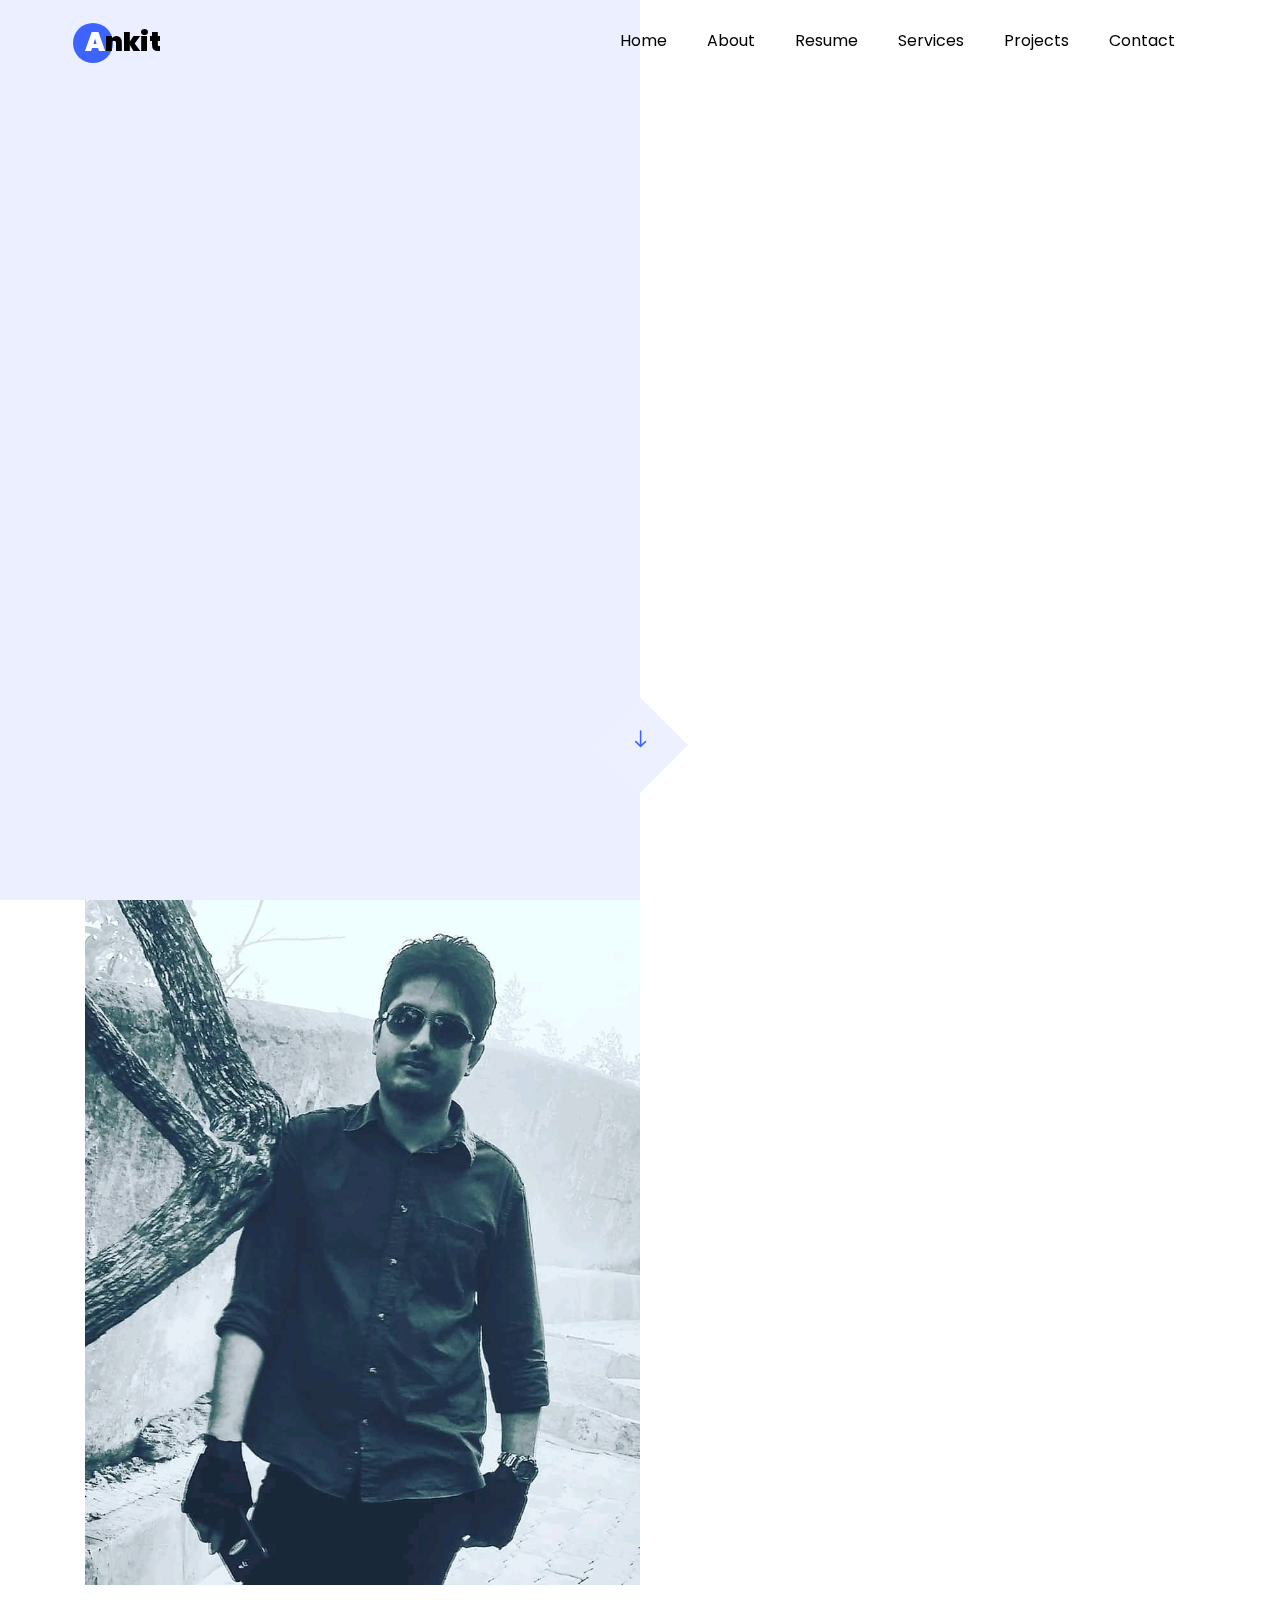
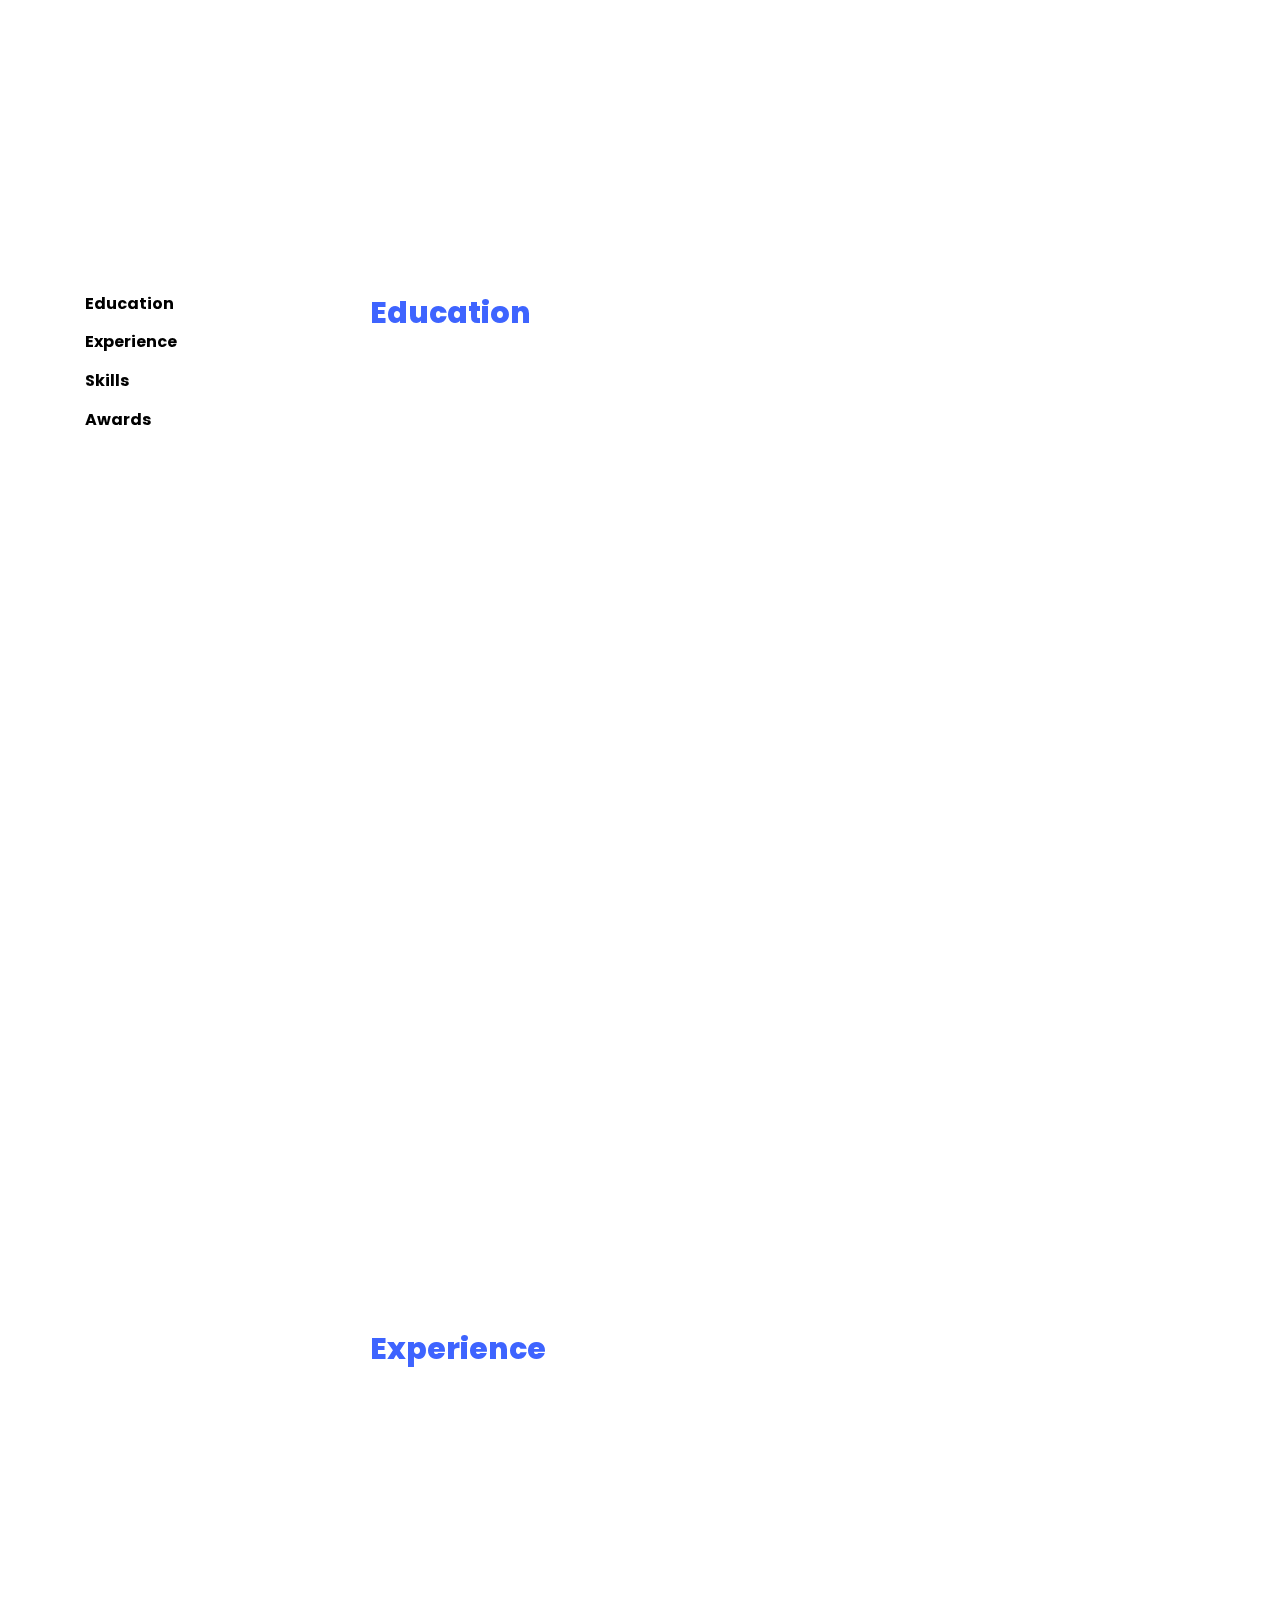
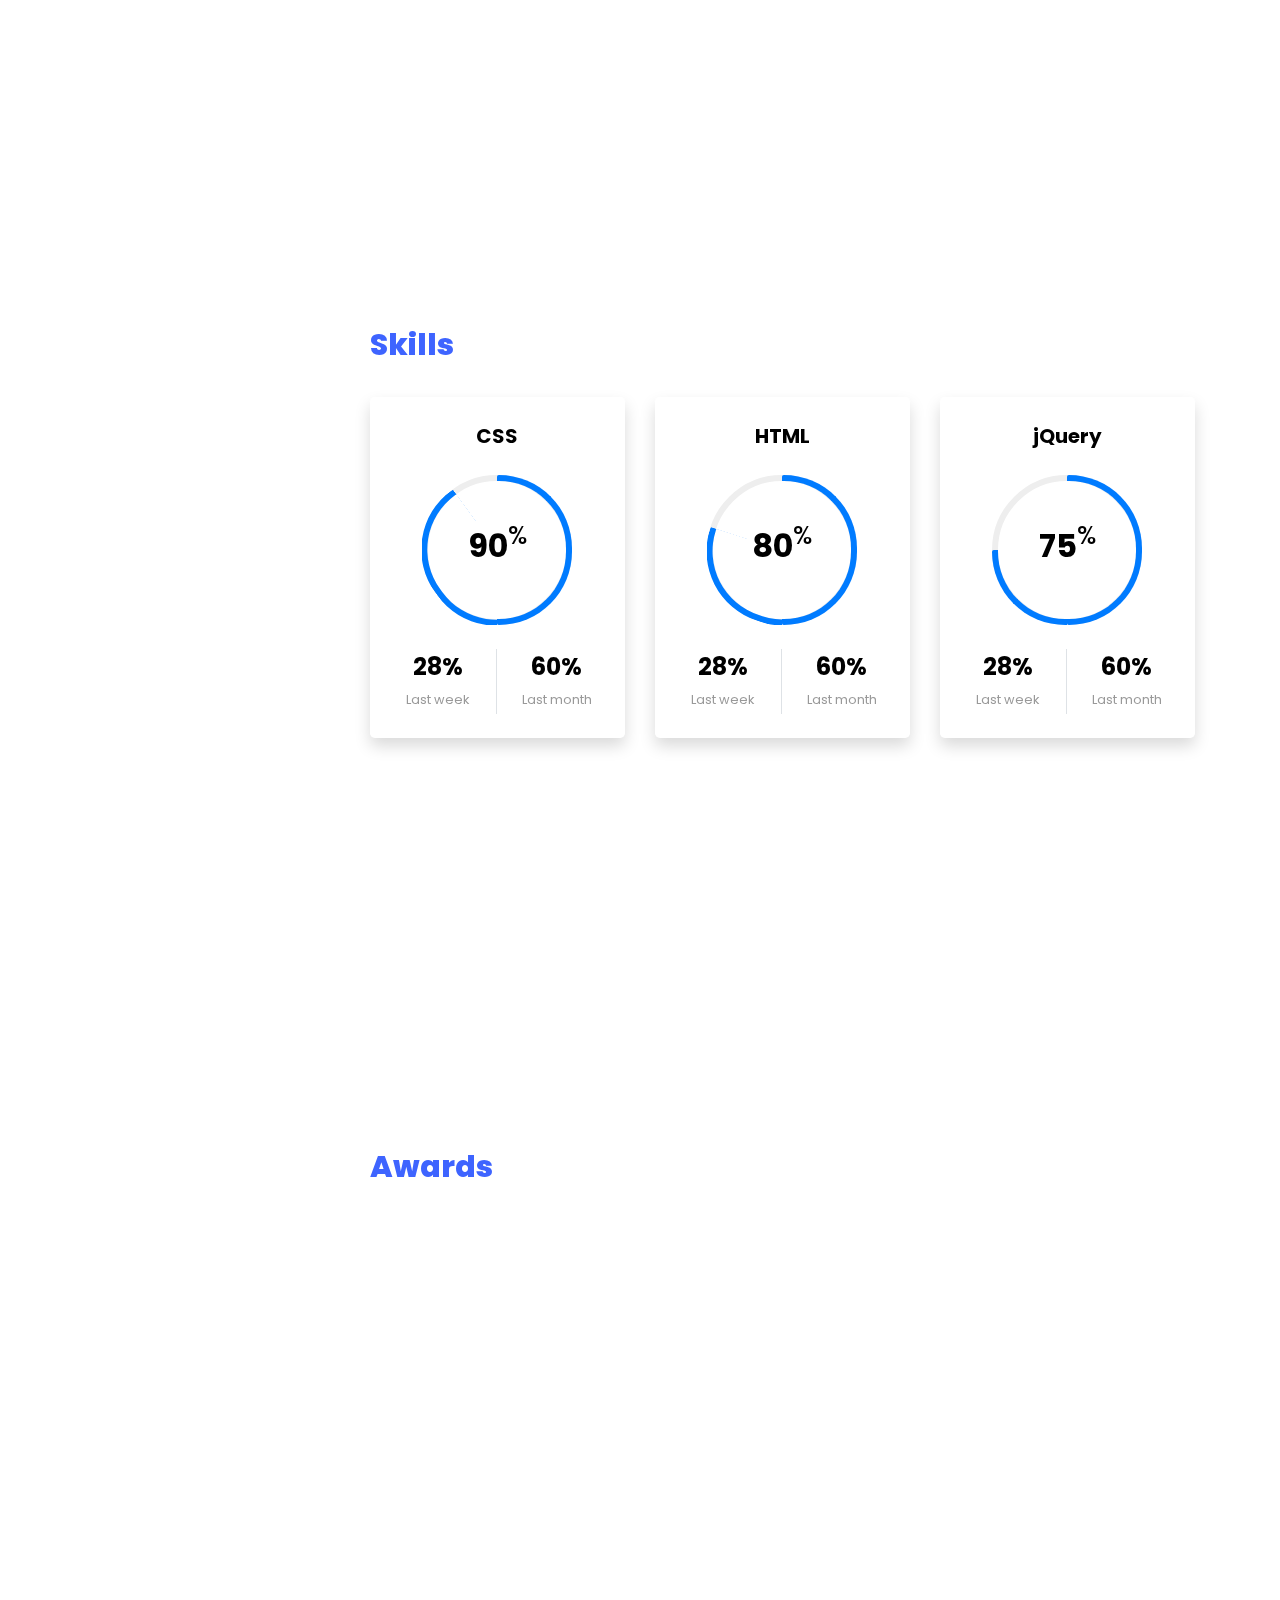
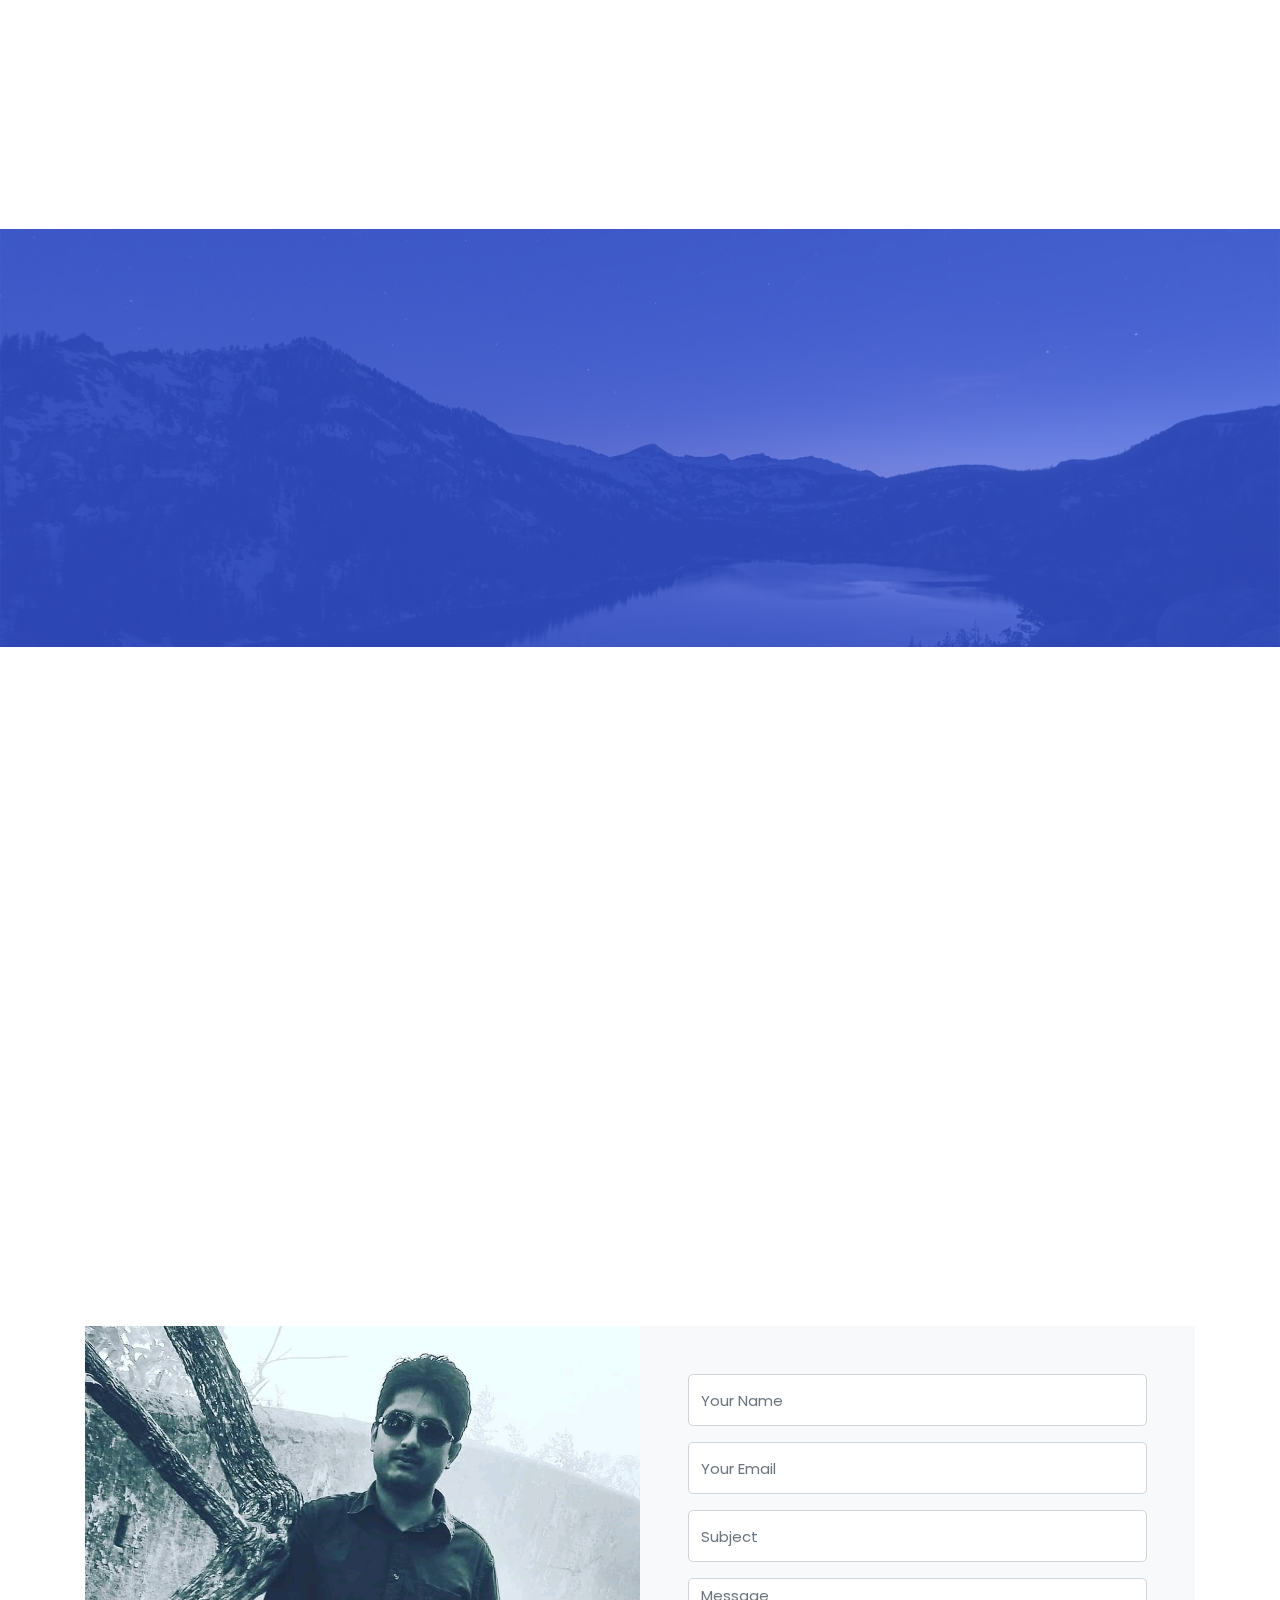
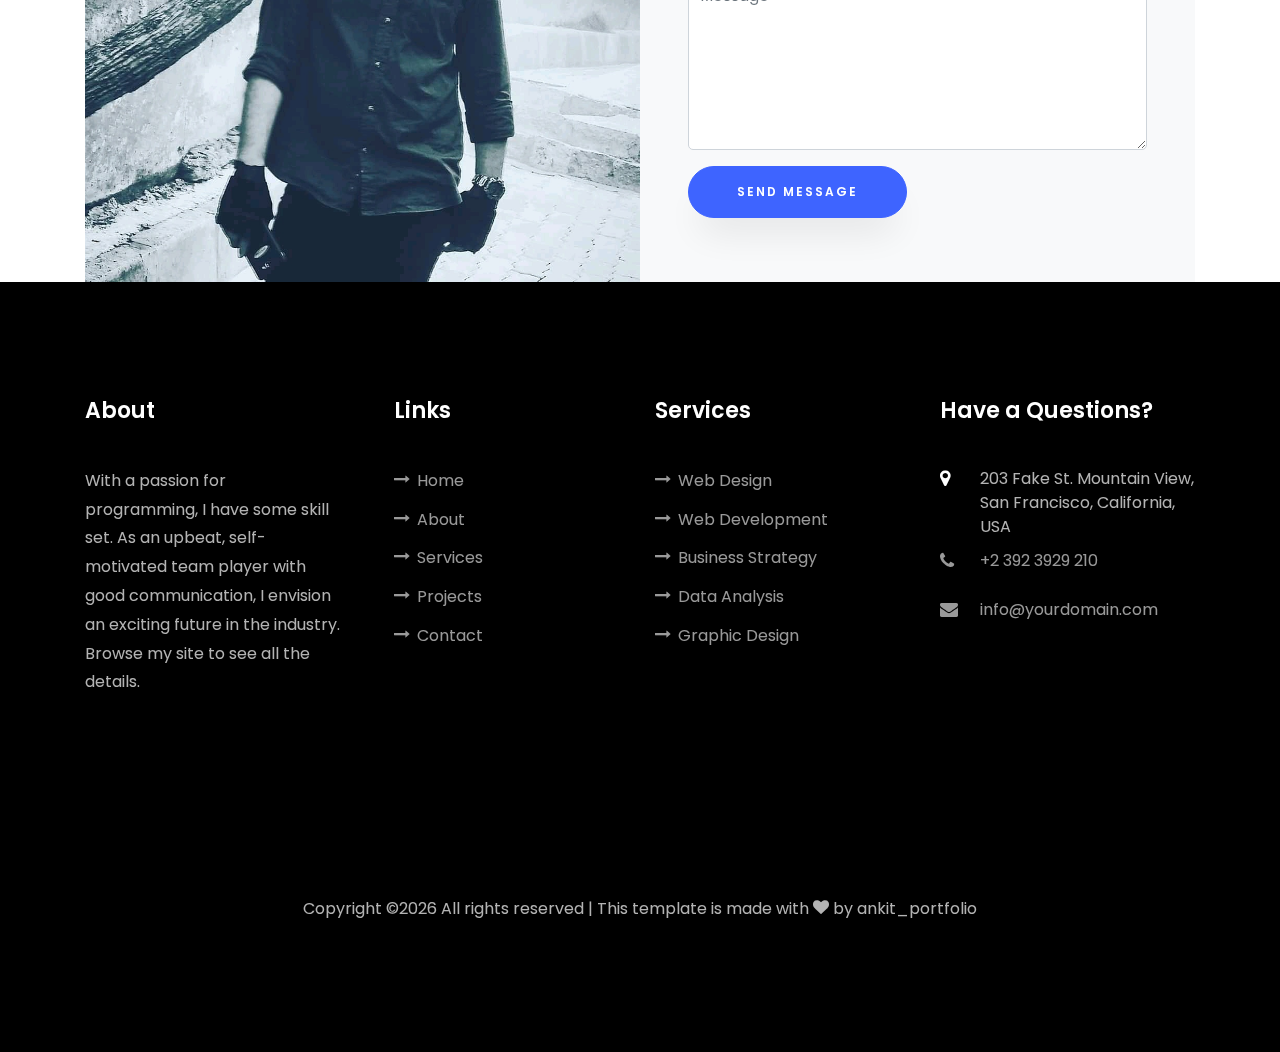
<file: index.html>
<!DOCTYPE html>
<html lang="en">
  <head>
    <title>Ankit - I'm a developer</title>
    <meta charset="utf-8">
    <meta name="viewport" content="width=device-width, initial-scale=1, shrink-to-fit=no">
    
    <link href="https://fonts.googleapis.com/css?family=Poppins:100,200,300,400,500,600,700,800,900" rel="stylesheet">

    <link rel="stylesheet" href="css/open-iconic-bootstrap.min.css">
    <link rel="stylesheet" href="css/animate.css">
    
    <link rel="stylesheet" href="css/owl.carousel.min.css">
    <link rel="stylesheet" href="css/owl.theme.default.min.css">
    <link rel="stylesheet" href="css/magnific-popup.css">

    <link rel="stylesheet" href="css/aos.css">

    <link rel="stylesheet" href="css/ionicons.min.css">
    
    <link rel="stylesheet" href="css/flaticon.css">
    <link rel="stylesheet" href="css/icomoon.css">
    <link rel="stylesheet" href="css/style.css">
  </head>
  <body data-spy="scroll" data-target=".site-navbar-target" data-offset="300">
	  
	  
    <nav class="navbar navbar-expand-lg navbar-dark ftco_navbar ftco-navbar-light site-navbar-target" id="ftco-navbar">
	    <div class="container">
	      <a class="navbar-brand" href="index.html"><span>A</span>nkit</a>
	      <button class="navbar-toggler js-fh5co-nav-toggle fh5co-nav-toggle" type="button" data-toggle="collapse" data-target="#ftco-nav" aria-controls="ftco-nav" aria-expanded="false" aria-label="Toggle navigation">
	        <span class="oi oi-menu"></span> Menu
	      </button>

	      <div class="collapse navbar-collapse" id="ftco-nav">
	        <ul class="navbar-nav nav ml-auto">
	          <li class="nav-item"><a href="#home-section" class="nav-link"><span>Home</span></a></li>
	          <li class="nav-item"><a href="#about-section" class="nav-link"><span>About</span></a></li>
	          <li class="nav-item"><a href="#resume-section" class="nav-link"><span>Resume</span></a></li>
	          <li class="nav-item"><a href="#services-section" class="nav-link"><span>Services</span></a></li>
	          <li class="nav-item"><a href="#projects-section" class="nav-link"><span>Projects</span></a></li>
	          <!-- <li class="nav-item"><a href="#blog-section" class="nav-link"><span>My Blog</span></a></li> -->
	          <li class="nav-item"><a href="#contact-section" class="nav-link"><span>Contact</span></a></li>
	        </ul>
	      </div>
	    </div>
	  </nav>
	  <section class="hero-wrap js-fullheight">
      <div class="overlay"></div>
      <div class="container">
        <div class="row no-gutters slider-text js-fullheight justify-content-center align-items-center">
          <div class="col-lg-8 col-md-6 ftco-animate d-flex align-items-center">
          	<div class="text text-center">
          		<span class="subheading">Hey! I am</span>
		  				<h1>Ankit Singh</h1>
			  				<h2>I'm a 
								  <span
								     class="txt-rotate"
								     data-period="2000"
								     data-rotate='[ "Developer.", "Web Designer.", "Backend Developer", "Freelancer" ]'></span>
								</h2>
							</div>
            </div>
          </div>
        </div>
      </div>
      <div class="mouse">
				<a href="#" class="mouse-icon">
					<div class="mouse-wheel"><span class="ion-ios-arrow-round-down"></span></div>
				</a>
			</div>
    </section>

    <section class="ftco-about img ftco-section ftco-no-pt ftco-no-pb" id="about-section">
    	<div class="container">
    		<div class="row d-flex no-gutters">
    			<div class="col-md-6 col-lg-6 d-flex">
    				<div class="img-about img d-flex align-items-stretch">
    					<div class="overlay"></div>
	    				<div class="img d-flex align-self-stretch align-items-center" style="background-image:url(images/about.jpg);">
	    				</div>
    				</div>
    			</div>
    			<div class="col-md-6 col-lg-6 pl-md-5 py-5">
    				<div class="row justify-content-start pb-3">
		          <div class="col-md-12 heading-section ftco-animate">
		          	<h1 class="big">About</h1>
		            <h2 class="mb-4">About Me</h2>
		            <p>A small river named Ankit flows by their place and supplies it with the necessary regelialia.</p>
		            <ul class="about-info mt-4 px-md-0 px-2">
		            	<li class="d-flex"><span>Name:</span> <span>Ankit Singh</span></li>
		            	<li class="d-flex"><span>Date of birth:</span> <span>November 31, 1994</span></li>
		            	<li class="d-flex"><span>Address:</span> <span>Whitefield Bangalore, IN</span></li>
		            	<li class="d-flex"><span>Pin code:</span> <span>560066</span></li>
		            	<li class="d-flex"><span>Email:</span> <span>ankitsinghmyself@gmail.com</span></li>
		            	<li class="d-flex"><span>Phone: </span> <span>+91-9479396742</span></li>
		            </ul>
		          </div>
		        </div>
	          <div class="counter-wrap ftco-animate d-flex mt-md-3">
              <div class="text">
              	<p class="mb-4">
	                <span class="number" data-number="12">0</span>
	                <span>Project complete</span>
                </p>
                <p><a href="https://drive.google.com/open?id=13cxnNiDQEkplhDLOV41i7W-PywSIN5Rg" class="btn btn-primary py-3 px-3">Download CV</a></p>
              </div>
	          </div>
	        </div>
        </div>
    	</div>
    </section>

    <section class="ftco-section ftco-partner">
    	<div class="container">
    		<div class="row">
    			<div class="col-sm ftco-animate">
    				<a href="#" class="partner"><img src="images/partner-1.png" class="img-fluid" alt="ankit_portfolio Template"></a>
    			</div>
    			<div class="col-sm ftco-animate">
    				<a href="#" class="partner"><img src="images/partner-2.png" class="img-fluid" alt="ankit_portfolio Template"></a>
    			</div>
    			<div class="col-sm ftco-animate">
    				<a href="#" class="partner"><img src="images/partner-3.png" class="img-fluid" alt="ankit_portfolio Template"></a>
    			</div>
    			<div class="col-sm ftco-animate">
    				<a href="#" class="partner"><img src="images/partner-4.png" class="img-fluid" alt="ankit_portfolio Template"></a>
    			</div>
    			<div class="col-sm ftco-animate">
    				<a href="#" class="partner"><img src="images/partner-5.png" class="img-fluid" alt="ankit_portfolio Template"></a>
    			</div>
    		</div>
    	</div>
    </section>

    <section class="ftco-section ftco-no-pb goto-here" id="resume-section">
    	<div class="container">
    		<div class="row">
    			<div class="col-md-3">
				    <nav id="navi">
					    <ul>
					      <li><a href="#page-1">Education</a></li>
					      <li><a href="#page-2">Experience</a></li>
					      <li><a href="#page-3">Skills</a></li>
					      <li><a href="#page-4">Awards</a></li>
					    </ul>
					  </nav>
					</div>
					<div class="col-md-9">
					  <div id="page-1" class= "page one">
					  	<h2 class="heading">Education</h2>
					    <div class="resume-wrap d-flex ftco-animate">
					    	<div class="icon d-flex align-items-center justify-content-center">
					    		<span class="flaticon-ideas"></span>
					    	</div>
					    	<div class="text pl-3">
		    					<span class="date">2017-2020</span>
		    					<h2>Master of Computer Applications</h2>
		    					<span class="position">Visvesvaraya Technological University</span>
		    					<p>A small river named Duden flows by their place and supplies it with the necessary regelialia. It is a paradisematic country, in which roasted parts of sentences fly into your mouth.</p>
	    					</div>
	    				</div>
	    				<div class="resume-wrap d-flex ftco-animate">
	    					<div class="icon d-flex align-items-center justify-content-center">
					    		<span class="flaticon-ideas"></span>
					    	</div>
					    	<div class="text pl-3">
		    					<span class="date">2014-2017</span>
		    					<h2>Bachelor of Computer Applications</h2>
		    					<span class="position">Dr. Harisingh Gour Central University</span>
		    					<p>A small river named Duden flows by their place and supplies it with the necessary regelialia. It is a paradisematic country, in which roasted parts of sentences fly into your mouth.</p>
		    				</div>
	    				</div>
	    				<div class="resume-wrap d-flex ftco-animate">
	    					<div class="icon d-flex align-items-center justify-content-center">
					    		<span class="flaticon-ideas"></span>
					    	</div>
					    	<div class="text pl-3">
		    					<span class="date">2013-2014</span>
		    					<h2>Diploma in Computer Applications</h2>
		    					<span class="position">Makhanlal Chaturvedi National University</span>
		    					<p>A small river named Duden flows by their place and supplies it with the necessary regelialia. It is a paradisematic country, in which roasted parts of sentences fly into your mouth.</p>
		    				</div>
	    				</div>
	    				<div class="resume-wrap d-flex ftco-animate">
	    					<div class="icon d-flex align-items-center justify-content-center">
					    		<span class="flaticon-ideas"></span>
					    	</div>
					    	<div class="text pl-3">
		    					<span class="date">2012-2013</span>
		    					<h2>Course on Computer Concepts</h2>
		    					<span class="position">National Institute of Electronics & Information Technology</span>
		    					<p>A small river named Duden flows by their place and supplies it with the necessary regelialia. It is a paradisematic country, in which roasted parts of sentences fly into your mouth.</p>
		    				</div>
	    				</div>
					  </div>

					  <div id="page-2" class= "page two">
					  	<h2 class="heading">Experience</h2>
					    <div class="resume-wrap d-flex ftco-animate">
					    	<div class="icon d-flex align-items-center justify-content-center">
					    		<span class="flaticon-ideas"></span>
					    	</div>
					    	<div class="text pl-3">
		    					<span class="date">2020-Present</span>
		    					<h2>Software Developer</h2>
		    					<span class="position">GlobalShiksha</span>
		    					<p>A small river named Duden flows by their place and supplies it with the necessary regelialia. It is a paradisematic country, in which roasted parts of sentences fly into your mouth.</p>
		    				</div>
	    				</div>
	    				<div class="resume-wrap d-flex ftco-animate">
	    					<div class="icon d-flex align-items-center justify-content-center">
					    		<span class="flaticon-ideas"></span>
					    	</div>
					    	<div class="text pl-3">
		    					<span class="date">2019-2020</span>
		    					<h2>Software Developer</h2>
		    					<span class="position">CareerLabs</span>
		    					<p>A small river named Duden flows by their place and supplies it with the necessary regelialia. It is a paradisematic country, in which roasted parts of sentences fly into your mouth.</p>
		    				</div>
	    				</div>
	    			
					  </div>
					  <div id="page-3" class= "page three">
					  	<h2 class="heading">Skills</h2>
					  	<div class="row progress-circle mb-5">
					  		<div class="col-lg-4 mb-4">
						      <div class="bg-white rounded-lg shadow p-4">
						        <h2 class="h5 font-weight-bold text-center mb-4">CSS</h2>

						        <!-- Progress bar 1 -->
						        <div class="progress mx-auto" data-value='90'>
						          <span class="progress-left">
                        <span class="progress-bar border-primary"></span>
						          </span>
						          <span class="progress-right">
                        <span class="progress-bar border-primary"></span>
						          </span>
						          <div class="progress-value w-100 h-100 rounded-circle d-flex align-items-center justify-content-center">
						            <div class="h2 font-weight-bold">90<sup class="small">%</sup></div>
						          </div>
						        </div>
						        <!-- END -->

						        <!-- Demo info -->
						        <div class="row text-center mt-4">
						          <div class="col-6 border-right">
						            <div class="h4 font-weight-bold mb-0">28%</div><span class="small text-gray">Last week</span>
						          </div>
						          <div class="col-6">
						            <div class="h4 font-weight-bold mb-0">60%</div><span class="small text-gray">Last month</span>
						          </div>
						        </div>
						        <!-- END -->
						      </div>
						    </div>

						    <div class="col-lg-4 mb-4">
						      <div class="bg-white rounded-lg shadow p-4">
						        <h2 class="h5 font-weight-bold text-center mb-4">HTML</h2>

						        <!-- Progress bar 1 -->
						        <div class="progress mx-auto" data-value='80'>
						          <span class="progress-left">
                        <span class="progress-bar border-primary"></span>
						          </span>
						          <span class="progress-right">
                        <span class="progress-bar border-primary"></span>
						          </span>
						          <div class="progress-value w-100 h-100 rounded-circle d-flex align-items-center justify-content-center">
						            <div class="h2 font-weight-bold">80<sup class="small">%</sup></div>
						          </div>
						        </div>
						        <!-- END -->

						        <!-- Demo info -->
						        <div class="row text-center mt-4">
						          <div class="col-6 border-right">
						            <div class="h4 font-weight-bold mb-0">28%</div><span class="small text-gray">Last week</span>
						          </div>
						          <div class="col-6">
						            <div class="h4 font-weight-bold mb-0">60%</div><span class="small text-gray">Last month</span>
						          </div>
						        </div>
						        <!-- END -->
						      </div>
						    </div>

						    <div class="col-lg-4 mb-4">
						      <div class="bg-white rounded-lg shadow p-4">
						        <h2 class="h5 font-weight-bold text-center mb-4">jQuery</h2>

						        <!-- Progress bar 1 -->
						        <div class="progress mx-auto" data-value='75'>
						          <span class="progress-left">
                        <span class="progress-bar border-primary"></span>
						          </span>
						          <span class="progress-right">
                        <span class="progress-bar border-primary"></span>
						          </span>
						          <div class="progress-value w-100 h-100 rounded-circle d-flex align-items-center justify-content-center">
						            <div class="h2 font-weight-bold">75<sup class="small">%</sup></div>
						          </div>
						        </div>
						        <!-- END -->

						        <!-- Demo info -->
						        <div class="row text-center mt-4">
						          <div class="col-6 border-right">
						            <div class="h4 font-weight-bold mb-0">28%</div><span class="small text-gray">Last week</span>
						          </div>
						          <div class="col-6">
						            <div class="h4 font-weight-bold mb-0">60%</div><span class="small text-gray">Last month</span>
						          </div>
						        </div>
						        <!-- END -->
						      </div>
						    </div>
					  	</div>
					  	<div class="row">
					  		<div class="col-md-6 animate-box">
									<div class="progress-wrap ftco-animate">
										<h3>Photoshop</h3>
										<div class="progress">
										 	<div class="progress-bar color-1" role="progressbar" aria-valuenow="90"
										  	aria-valuemin="0" aria-valuemax="100" style="width:90%">
										    <span>90%</span>
										  	</div>
										</div>
									</div>
								</div>
								<div class="col-md-6 animate-box">
									<div class="progress-wrap ftco-animate">
										<h3>jQuery</h3>
										<div class="progress">
										 	<div class="progress-bar color-2" role="progressbar" aria-valuenow="85"
										  	aria-valuemin="0" aria-valuemax="100" style="width:85%">
										    <span>85%</span>
										  	</div>
										</div>
									</div>
								</div>
								<div class="col-md-6 animate-box">
									<div class="progress-wrap ftco-animate">
										<h3>HTML5</h3>
										<div class="progress">
										 	<div class="progress-bar color-3" role="progressbar" aria-valuenow="95"
										  	aria-valuemin="0" aria-valuemax="100" style="width:95%">
										    <span>95%</span>
										  	</div>
										</div>
									</div>
								</div>
								<div class="col-md-6 animate-box">
									<div class="progress-wrap ftco-animate">
										<h3>CSS3</h3>
										<div class="progress">
										 	<div class="progress-bar color-4" role="progressbar" aria-valuenow="90"
										  	aria-valuemin="0" aria-valuemax="100" style="width:90%">
										    <span>90%</span>
										  	</div>
										</div>
									</div>
								</div>
								<div class="col-md-6 animate-box">
									<div class="progress-wrap ftco-animate">
										<h3>php</h3>
										<div class="progress">
										 	<div class="progress-bar color-5" role="progressbar" aria-valuenow="70"
										  	aria-valuemin="0" aria-valuemax="100" style="width:70%">
										    <span>70%</span>
										  	</div>
										</div>
									</div>
								</div>
								<div class="col-md-6 animate-box">
									<div class="progress-wrap ftco-animate">
										<h3>Laravel</h3>
										<div class="progress">
										 	<div class="progress-bar color-6" role="progressbar" aria-valuenow="80"
										  	aria-valuemin="0" aria-valuemax="100" style="width:80%">
										    <span>80%</span>
										  	</div>
										</div>
									</div>
								</div>
					  	</div>
					  </div>
					  <div id="page-4" class= "page four">
					    <h2 class="heading">Awards</h2>
					    <div class="resume-wrap d-flex ftco-animate">
					    	<div class="icon d-flex align-items-center justify-content-center">
					    		<span class="flaticon-ideas"></span>
					    	</div>
					    	<div class="text pl-3">
		    					<span class="date">2017-2018</span>
		    					<h2>Top 3 Innovative Project </h2>
		    					<span class="position">Visvesvaraya Technological University</span>
		    					<p>Awarded as the best innovative project in Python Programming.</p>
	    					</div>
	    				</div>
	    				<!-- <div class="resume-wrap d-flex ftco-animate">
	    					<div class="icon d-flex align-items-center justify-content-center">
					    		<span class="flaticon-ideas"></span>
					    	</div>
					    	<div class="text pl-3">
		    					<span class="date">2014-2015</span>
		    					<h2>Top 5 LeaderShip Exellence Winner</h2>
		    					<span class="position">Cambridge University</span>
		    					<p>A small river named Duden flows by their place and supplies it with the necessary regelialia. It is a paradisematic country, in which roasted parts of sentences fly into your mouth.</p>
		    				</div>
	    				</div> -->
					  </div>
					</div>
			  </div>
    	</div>
    </section>

    <section class="ftco-section" id="services-section">
    	<div class="container-fluid px-md-5">
    		<div class="row justify-content-center py-5 mt-5">
          <div class="col-md-12 heading-section text-center ftco-animate">
          	<h1 class="big big-2">Services</h1>
            <h2 class="mb-4">Services</h2>
            <p>Here what about services.</p>
          </div>
        </div>
    		<div class="row">
					<div class="col-md-4 text-center d-flex ftco-animate">
						<a href="#" class="services-1 shadow">
							<span class="icon">
								<i class="flaticon-analysis"></i>
							</span>
							<div class="desc">
								<h3 class="mb-5">Web Design</h3>
								<p>Web design encompasses many different skills and disciplines in the production and maintenance of websites.</p>
							</div>
						</a>
					</div>
					
					<div class="col-md-4 text-center d-flex ftco-animate">
						<a href="#" class="services-1 shadow">
							<span class="icon">
								<i class="flaticon-ideas"></i>
							</span>
							<div class="desc">
								<h3 class="mb-5">Web Developer</h3>
								<p>Web developers create and maintain websites. They are also responsible for the site's technical aspects, such as its performance and capacity.</p>
							</div>
						</a>
					</div>

					<div class="col-md-4 text-center d-flex ftco-animate">
						<a href="#" class="services-1 shadow">
							<span class="icon">
								<i class="flaticon-innovation"></i>
							</span>
							<div class="desc">
								<h3 class="mb-5">App Developing</h3>
								<p>Mobile app development is the act or process by which a mobile app is developed for mobile devices.</p>
							</div>
						</a>
					</div>
				</div>
    	</div>
    </section>
 

    <section class="ftco-section ftco-project" id="projects-section">
    	<div class="container-fluid px-md-0">
    		<div class="row no-gutters justify-content-center pb-5">
          <div class="col-md-12 heading-section text-center ftco-animate">
          	<h1 class="big big-2">Projects</h1>
            <h2 class="mb-4">Our Projects</h2>
            <p>Far far away, behind the word mountains, far from the countries Vokalia and Consonantia</p>
          </div>
        </div>
    		<div class="row no-gutters">
    			<div class="col-md-4">
    				<div class="project img ftco-animate d-flex justify-content-center align-items-center" style="background-image: url(images/work-1.jpg);">
    					<div class="overlay"></div>
	    				<div class="text text-center p-4">
	    					<h3><a href="https://www.thewellnessshop.in/?utm='Dev_God_ankit'">Thewellnessshop</a></h3>
	    					<span>Web Site</span>
	    				</div>
    				</div>
  				</div>
  				<div class="col-md-4">
    				<div class="project img ftco-animate d-flex justify-content-center align-items-center" style="background-image: url(images/work-2.jpg);">
    					<div class="overlay"></div>
	    				<div class="text text-center p-4">
	    					<h3><a href="#">Branding &amp; Illustration Design</a></h3>
	    					<span>Web Design</span>
	    				</div>
    				</div>
  				</div>

    			<div class="col-md-4">
    				<div class="project img ftco-animate d-flex justify-content-center align-items-center" style="background-image: url(images/work-3.jpg);">
    					<div class="overlay"></div>
	    				<div class="text text-center p-4">
	    					<h3><a href="#">Branding &amp; Illustration Design</a></h3>
	    					<span>Web Design</span>
	    				</div>
    				</div>
    			</div>
    			<div class="col-md-4">
    				<div class="project img ftco-animate d-flex justify-content-center align-items-center" style="background-image: url(images/work-4.jpg);">
    					<div class="overlay"></div>
	    				<div class="text text-center p-4">
	    					<h3><a href="#">Branding &amp; Illustration Design</a></h3>
	    					<span>Web Design</span>
	    				</div>
    				</div>
    			</div>
    			<div class="col-md-4">
    				<div class="project img ftco-animate d-flex justify-content-center align-items-center" style="background-image: url(images/work-5.jpg);">
    					<div class="overlay"></div>
	    				<div class="text text-center p-4">
	    					<h3><a href="#">Branding &amp; Illustration Design</a></h3>
	    					<span>Web Design</span>
	    				</div>
    				</div>
    			</div>
    			<div class="col-md-4">
    				<div class="project img ftco-animate d-flex justify-content-center align-items-center" style="background-image: url(images/work-6.jpg);">
    					<div class="overlay"></div>
	    				<div class="text text-center p-4">
	    					<h3><a href="#">Branding &amp; Illustration Design</a></h3>
	    					<span>Web Design</span>
	    				</div>
    				</div>
    			</div>
    		</div>
    	</div>
    </section>

   <!-- <section class="ftco-section ftco-no-pt ftco-no-pb ftco-counter img" id="section-counter">
    	<div class="container-fluid px-md-5">
				<div class="row d-md-flex align-items-center">
          <div class="col-md d-flex justify-content-center counter-wrap ftco-animate">
            <div class="block-18 shadow">
              <div class="text">
                <strong class="number" data-number="100">0</strong>
                <span>Awards</span>
              </div>
            </div>
          </div>
          <div class="col-md d-flex justify-content-center counter-wrap ftco-animate">
            <div class="block-18 shadow">
              <div class="text">
                <strong class="number" data-number="1200">0</strong>
                <span>Complete Projects</span>
              </div>
            </div>
          </div>
          <div class="col-md d-flex justify-content-center counter-wrap ftco-animate">
            <div class="block-18 shadow">
              <div class="text">
                <strong class="number" data-number="1200">0</strong>
                <span>Happy Customers</span>
              </div>
            </div>
          </div>
          <div class="col-md d-flex justify-content-center counter-wrap ftco-animate">
            <div class="block-18 shadow">
              <div class="text">
                <strong class="number" data-number="500">0</strong>
                <span>Cups of coffee</span>
              </div>
            </div>
          </div>
        </div>
      </div>
    </section>


    <section class="ftco-section" id="blog-section">
      <div class="container">
        <div class="row justify-content-center mb-5 pb-5">
          <div class="col-md-7 heading-section text-center ftco-animate">
            <h1 class="big big-2">Blog</h1>
            <h2 class="mb-4">Our Blog</h2>
            <p>Far far away, behind the word mountains, far from the countries Vokalia and Consonantia</p>
          </div>
        </div>
        <div class="row d-flex">
          <div class="col-md-4 d-flex ftco-animate">
          	<div class="blog-entry justify-content-end">
              <a href="single.html" class="block-20" style="background-image: url('images/image_1.jpg');">
              </a>
              <div class="text mt-3 float-right d-block">
                <h3 class="heading"><a href="single.html">Why Lead Generation is Key for Business Growth</a></h3>
                <div class="d-flex align-items-center mb-3 meta">
	                <p class="mb-0">
	                	<span class="mr-2">Sept. 12, 2019</span>
	                	<a href="#" class="mr-2">Admin</a>
	                	<a href="#" class="meta-chat"><span class="icon-chat"></span> 3</a>
	                </p>
                </div>
                <p>A small river named Duden flows by their place and supplies it with the necessary regelialia.</p>
              </div>
            </div>
          </div>
          <div class="col-md-4 d-flex ftco-animate">
          	<div class="blog-entry justify-content-end">
              <a href="single.html" class="block-20" style="background-image: url('images/image_2.jpg');">
              </a>
              <div class="text mt-3 float-right d-block">
                <h3 class="heading"><a href="single.html">Why Lead Generation is Key for Business Growth</a></h3>
                <div class="d-flex align-items-center mb-3 meta">
	                <p class="mb-0">
	                	<span class="mr-2">Sept. 12, 2019</span>
	                	<a href="#" class="mr-2">Admin</a>
	                	<a href="#" class="meta-chat"><span class="icon-chat"></span> 3</a>
	                </p>
                </div>
                <p>A small river named Duden flows by their place and supplies it with the necessary regelialia.</p>
              </div>
            </div>
          </div>
          <div class="col-md-4 d-flex ftco-animate">
          	<div class="blog-entry">
              <a href="single.html" class="block-20" style="background-image: url('images/image_3.jpg');">
              </a>
              <div class="text mt-3 float-right d-block">
                <h3 class="heading"><a href="single.html">Why Lead Generation is Key for Business Growth</a></h3>
                <div class="d-flex align-items-center mb-3 meta">
	                <p class="mb-0">
	                	<span class="mr-2">Sept. 12, 2019</span>
	                	<a href="#" class="mr-2">Admin</a>
	                	<a href="#" class="meta-chat"><span class="icon-chat"></span> 3</a>
	                </p>
                </div>
                <p>A small river named Duden flows by their place and supplies it with the necessary regelialia.</p>
              </div>
            </div>
          </div>
        </div>
      </div>
    </section> -->

    <section class="ftco-section ftco-hireme img" style="background-image: url(images/bg_1.jpg)">
    	<div class="overlay"></div>
			<div class="container">
				<div class="row justify-content-center">
					<div class="col-md-7 ftco-animate text-center">
						<h2>I'm <span>Available</span> for freelancing</h2>
						<p>With a passion for programming, I have some skill set. As an upbeat, self-motivated team player with good communication.</p>
						<p class="mb-0"><a href="#" class="btn btn-primary py-3 px-5">Hire me</a></p>
					</div>
				</div>
			</div>
		</section>

    <section class="ftco-section contact-section ftco-no-pb" id="contact-section">
      <div class="container">
      	<div class="row justify-content-center mb-5 pb-3">
          <div class="col-md-7 heading-section text-center ftco-animate">
            <h1 class="big big-2">Contact</h1>
            <h2 class="mb-4">Contact Me</h2>
            <p>How can we help you?</p>
          </div>
        </div>

        <div class="row d-flex contact-info mb-5">
          <div class="col-md-6 col-lg-3 d-flex ftco-animate">
          	<div class="align-self-stretch box text-center p-4 shadow">
          		<div class="icon d-flex align-items-center justify-content-center">
          			<span class="icon-map-signs"></span>
          		</div>
          		<div>
	          		<h3 class="mb-4">Address</h3>
		            <p>158, 4th Street, Kundanahali Colony, ITPL Bangalore IN 560036</p>
		          </div>
	          </div>
          </div>
          <div class="col-md-6 col-lg-3 d-flex ftco-animate">
          	<div class="align-self-stretch box text-center p-4 shadow">
          		<div class="icon d-flex align-items-center justify-content-center">
          			<span class="icon-phone2"></span>
          		</div>
          		<div>
	          		<h3 class="mb-4">Contact Number</h3>
		            <p><a href="tel://+919479396742">+91 9479396742</a></p>
	            </div>
	          </div>
          </div>
          <div class="col-md-6 col-lg-3 d-flex ftco-animate">
          	<div class="align-self-stretch box text-center p-4 shadow">
          		<div class="icon d-flex align-items-center justify-content-center">
          			<span class="icon-paper-plane"></span>
          		</div>
          		<div>
	          		<h3 class="mb-4">Email Address</h3>
		            <p><a href="mailto:ankitsinghmyself@gmail.com">ankits...@gmail.com</a></p>
		          </div>
	          </div>
          </div>
          <div class="col-md-6 col-lg-3 d-flex ftco-animate">
          	<div class="align-self-stretch box text-center p-4 shadow">
          		<div class="icon d-flex align-items-center justify-content-center">
          			<span class="icon-globe"></span>
          		</div>
          		<div>
	          		<h3 class="mb-4">Website</h3>
		            <p><a href="https://ankitsinghportfolio.herokuapp.com/">Ankit Singh</a></p>
	            </div>
	          </div>
          </div>
        </div>

        <div class="row no-gutters block-9">
          <div class="col-md-6 order-md-last d-flex">
            <form action="#" class="bg-light p-4 p-md-5 contact-form">
              <div class="form-group">
                <input type="text" class="form-control" placeholder="Your Name">
              </div>
              <div class="form-group">
                <input type="text" class="form-control" placeholder="Your Email">
              </div>
              <div class="form-group">
                <input type="text" class="form-control" placeholder="Subject">
              </div>
              <div class="form-group">
                <textarea name="" id="" cols="30" rows="7" class="form-control" placeholder="Message"></textarea>
              </div>
              <div class="form-group">
                <input type="submit" value="Send Message" class="btn btn-primary py-3 px-5">
              </div>
            </form>
          
          </div>

          <div class="col-md-6 d-flex">
          	<div class="img" style="background-image: url(images/about.jpg);"></div>
          </div>
        </div>
      </div>
    </section>
		

    <footer class="ftco-footer ftco-section">
      <div class="container">
        <div class="row mb-5">
          <div class="col-md">
            <div class="ftco-footer-widget mb-4">
              <h2 class="ftco-heading-2">About</h2>
              <p>With a passion for programming, I have some skill set. As an upbeat, self-motivated team player with good communication, I envision an exciting future in the industry. Browse my site to see all the details.</p>
              <ul class="ftco-footer-social list-unstyled float-md-left float-lft mt-5">
                <li class="ftco-animate"><a href="#"><span class="icon-twitter"></span></a></li>
                <li class="ftco-animate"><a href="#"><span class="icon-facebook"></span></a></li>
                <li class="ftco-animate"><a href="#"><span class="icon-instagram"></span></a></li>
              </ul>
            </div>
          </div>
          <div class="col-md">
            <div class="ftco-footer-widget mb-4 ml-md-4">
              <h2 class="ftco-heading-2">Links</h2>
              <ul class="list-unstyled">
                <li><a href="#"><span class="icon-long-arrow-right mr-2"></span>Home</a></li>
                <li><a href="#"><span class="icon-long-arrow-right mr-2"></span>About</a></li>
                <li><a href="#"><span class="icon-long-arrow-right mr-2"></span>Services</a></li>
                <li><a href="#"><span class="icon-long-arrow-right mr-2"></span>Projects</a></li>
                <li><a href="#"><span class="icon-long-arrow-right mr-2"></span>Contact</a></li>
              </ul>
            </div>
          </div>
          <div class="col-md">
             <div class="ftco-footer-widget mb-4">
              <h2 class="ftco-heading-2">Services</h2>
              <ul class="list-unstyled">
                <li><a href="#"><span class="icon-long-arrow-right mr-2"></span>Web Design</a></li>
                <li><a href="#"><span class="icon-long-arrow-right mr-2"></span>Web Development</a></li>
                <li><a href="#"><span class="icon-long-arrow-right mr-2"></span>Business Strategy</a></li>
                <li><a href="#"><span class="icon-long-arrow-right mr-2"></span>Data Analysis</a></li>
                <li><a href="#"><span class="icon-long-arrow-right mr-2"></span>Graphic Design</a></li>
              </ul>
            </div>
          </div>
          <div class="col-md">
            <div class="ftco-footer-widget mb-4">
            	<h2 class="ftco-heading-2">Have a Questions?</h2>
            	<div class="block-23 mb-3">
	              <ul>
	                <li><span class="icon icon-map-marker"></span><span class="text">203 Fake St. Mountain View, San Francisco, California, USA</span></li>
	                <li><a href="#"><span class="icon icon-phone"></span><span class="text">+2 392 3929 210</span></a></li>
	                <li><a href="#"><span class="icon icon-envelope"></span><span class="text">info@yourdomain.com</span></a></li>
	              </ul>
	            </div>
            </div>
          </div>
        </div>
        <div class="row">
          <div class="col-md-12 text-center">

            <p><!-- Link back to ankit_portfolio can't be removed. Template is licensed under CC BY 3.0. -->
  Copyright &copy;<script>document.write(new Date().getFullYear());</script> All rights reserved | This template is made with <i class="icon-heart color-danger" aria-hidden="true"></i> by <a href="https://ankit_portfolio.com" target="_blank">ankit_portfolio</a>
  <!-- Link back to ankit_portfolio can't be removed. Template is licensed under CC BY 3.0. --></p>
          </div>
        </div>
      </div>
    </footer>
    
  

  <!-- loader -->
  <div id="ftco-loader" class="show fullscreen"><svg class="circular" width="48px" height="48px"><circle class="path-bg" cx="24" cy="24" r="22" fill="none" stroke-width="4" stroke="#eeeeee"/><circle class="path" cx="24" cy="24" r="22" fill="none" stroke-width="4" stroke-miterlimit="10" stroke="#F96D00"/></svg></div>


  <script src="js/jquery.min.js"></script>
  <script src="js/jquery-migrate-3.0.1.min.js"></script>
  <script src="js/popper.min.js"></script>
  <script src="js/bootstrap.min.js"></script>
  <script src="js/jquery.easing.1.3.js"></script>
  <script src="js/jquery.waypoints.min.js"></script>
  <script src="js/jquery.stellar.min.js"></script>
  <script src="js/owl.carousel.min.js"></script>
  <script src="js/jquery.magnific-popup.min.js"></script>
  <script src="js/aos.js"></script>
  <script src="js/jquery.animateNumber.min.js"></script>
  <script src="js/scrollax.min.js"></script>
  
  <script src="js/main.js"></script>
    
  </body>
</html>
</file>
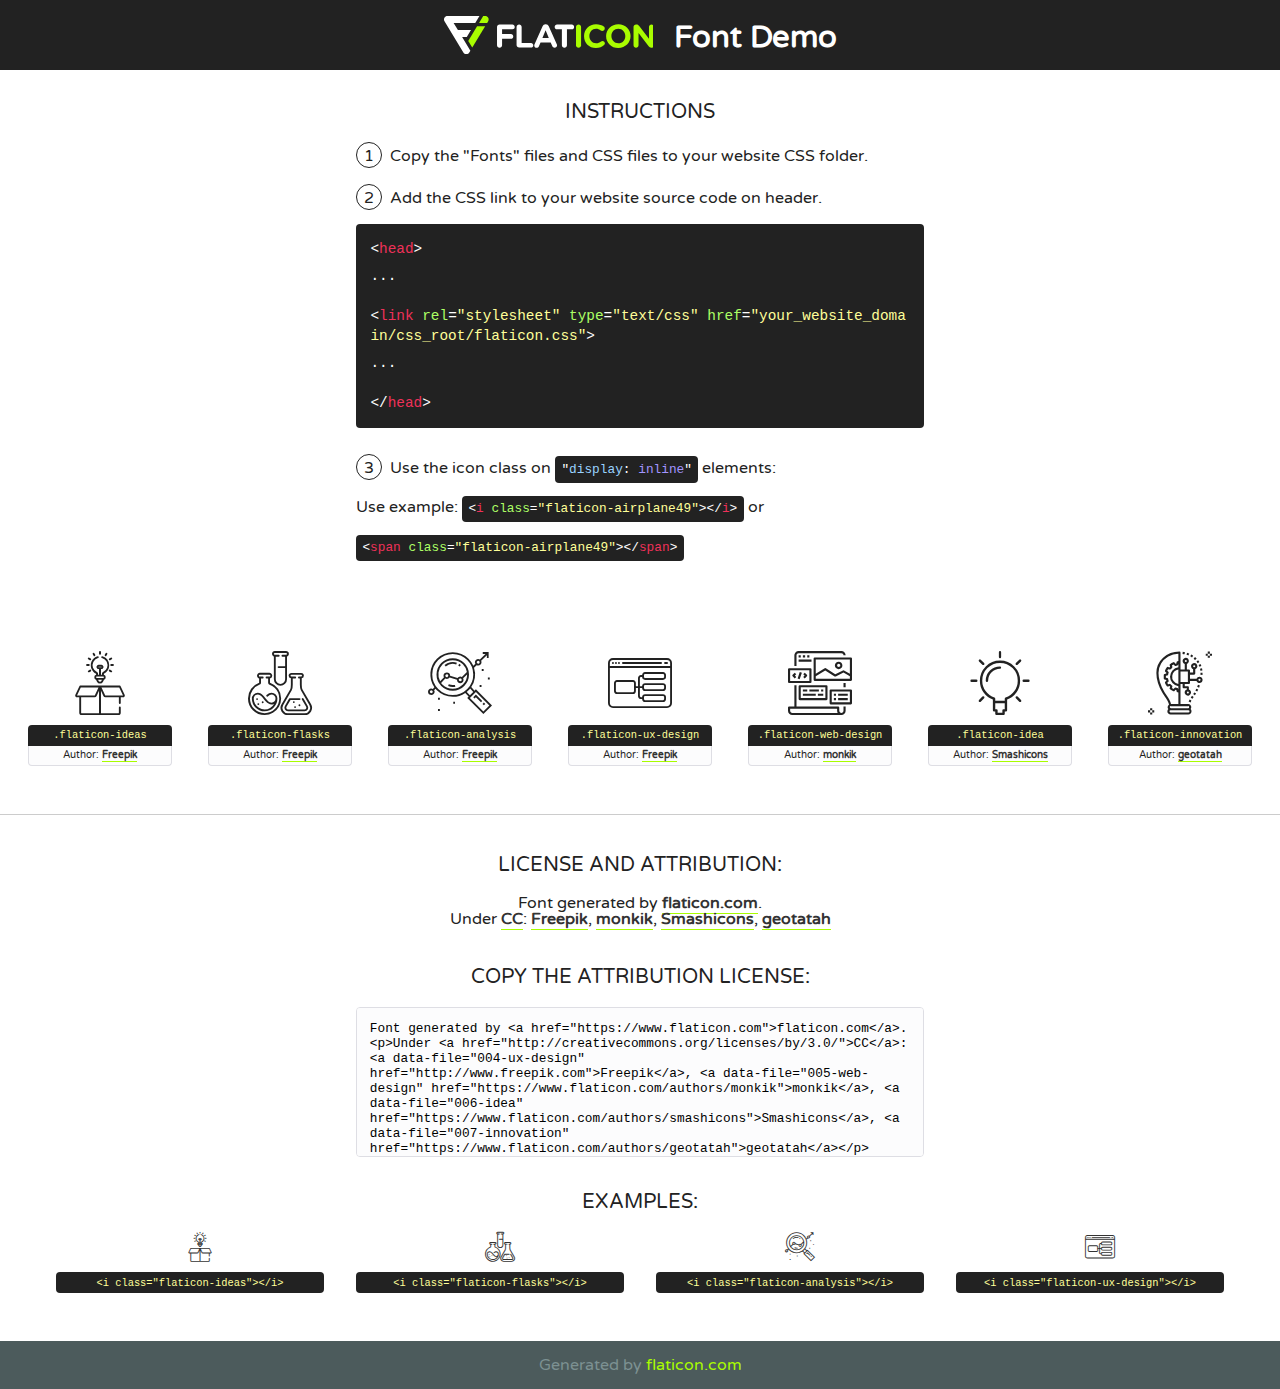
<file: fonts/flaticon/font/flaticon.html>
<!DOCTYPE html>
<!--
  Flaticon icon font: Flaticon
  Creation date: 20/03/2019 02:18
-->
<html>
<!DOCTYPE html>
<html>

<head>
    <title>Flaticon WebFont</title>
    <link href="http://fonts.googleapis.com/css?family=Varela+Round" rel="stylesheet" type="text/css" />
    <link rel="stylesheet" type="text/css" href="flaticon.css">
    <meta charset="UTF-8">
    <style>
    html, body, div, span, applet, object, iframe,
    h1, h2, h3, h4, h5, h6, p, blockquote, pre,
    a, abbr, acronym, address, big, cite, code,
    del, dfn, em, img, ins, kbd, q, s, samp,
    small, strike, strong, sub, sup, tt, var,
    b, u, i, center,
    dl, dt, dd, ol, ul, li,
    fieldset, form, label, legend,
    table, caption, tbody, tfoot, thead, tr, th, td,
    article, aside, canvas, details, embed, 
    figure, figcaption, footer, header, hgroup, 
    menu, nav, output, ruby, section, summary,
    time, mark, audio, video {
        margin: 0;
        padding: 0;
        border: 0;
        font-size: 100%;
        font: inherit;
        vertical-align: baseline;
    }
    /* HTML5 display-role reset for older browsers */
    article, aside, details, figcaption, figure, 
    footer, header, hgroup, menu, nav, section {
        display: block;
    }
    body {
        line-height: 1;
    }
    ol, ul {
        list-style: none;
    }
    blockquote, q {
        quotes: none;
    }
    blockquote:before, blockquote:after,
    q:before, q:after {
        content: '';
        content: none;
    }
    table {
        border-collapse: collapse;
        border-spacing: 0;
    }
    body {
        font-family: 'Varela Round', Helvetica, Arial, sans-serif;
        font-size: 16px;
        color: #222;
    }
    a {
        color: #333;
        border-bottom: 1px solid #a9fd00;
        font-weight: bold;
        text-decoration: none;
    }
    * {
        -moz-box-sizing: border-box;
        -webkit-box-sizing: border-box;
        box-sizing: border-box;
        margin: 0;
        padding: 0;
    }
    [class^="flaticon-"]:before, [class*=" flaticon-"]:before, [class^="flaticon-"]:after, [class*=" flaticon-"]:after {
        font-family: Flaticon;
        font-size: 30px;
        font-style: normal;
        margin-left: 20px;
        color: #333;
    }
    .wrapper {
        max-width: 600px;
        margin: auto;
        padding: 0 1em;
    }
    .title {
        font-size: 1.25em;
        text-align: center;
        margin-bottom: 1em;
        text-transform: uppercase;
    }
    header {
        text-align: center;
        background-color: #222;
        color: #fff;
        padding: 1em;
    }
    header .logo {
        width: 210px;
        height: 38px;
        display: inline-block;
        vertical-align: middle;
        margin-right: 1em;
        border: none;
    }
    header strong {
        font-size: 1.95em;
        font-weight: bold;
        vertical-align: middle;
        margin-top: 5px;
        display: inline-block;
    }
    .demo {
        margin: 2em auto;
        line-height: 1.25em;
    }
    .demo ul li {
        margin-bottom: 1em;
    }
    .demo ul li .num {
        color: #222;
        border-radius: 20px;
        display: inline-block;
        width: 26px;
        padding: 3px;
        height: 26px;
        text-align: center;
        margin-right: 0.5em;
        border: 1px solid #222;
    }
    .demo ul li code {
        background-color: #222;
        border-radius: 4px;
        padding: 0.25em 0.5em;
        display: inline-block;
        color: #fff;
        font-family: Consolas,Monaco,Lucida Console,Liberation Mono,DejaVu Sans Mono,Bitstream Vera Sans Mono,Courier New, monospace;
        font-weight: lighter;
        margin-top: 1em;
        font-size: 0.8em;
        word-break: break-all;
    }
    .demo ul li code.big {
        padding: 1em;
        font-size: 0.9em;
    }
    .demo ul li code .red {
        color: #EF3159;
    }
    .demo ul li code .green {
        color: #ACFF65;
    }
    .demo ul li code .yellow {
        color: #FFFF99;
    }
    .demo ul li code .blue {
        color: #99D3FF;
    }
    .demo ul li code .purple {
        color: #A295FF;
    }
    .demo ul li code .dots {
        margin-top: 0.5em;
        display: block;
    }
    #glyphs {
        border-bottom: 1px solid #ccc;
        padding: 2em 0;
        text-align: center;
    }
    .glyph {
        display: inline-block;
        width: 9em;
        margin: 1em;
        text-align: center;
        vertical-align: top;
        background: #FFF;
    }
    .glyph .glyph-icon {
        padding: 10px;
        display: block;
        font-family:"Flaticon";
        font-size: 64px;
        line-height: 1;
    }
    .glyph .glyph-icon:before {
        font-size: 64px;
        color: #222;
        margin-left: 0;
    }
    .class-name {
        font-size: 0.65em;
        background-color: #222;
        color: #fff;
        border-radius: 4px 4px 0 0;
        padding: 0.5em;
        color: #FFFF99;
        font-family: Consolas,Monaco,Lucida Console,Liberation Mono,DejaVu Sans Mono,Bitstream Vera Sans Mono,Courier New, monospace;
    }
    .author-name {
        font-size: 0.6em;
        background-color: #fcfcfd;
        border: 1px solid #DEDEE4;
        border-top: 0;
        border-radius: 0 0 4px 4px;
        padding: 0.5em;
    }
    .class-name:last-child {
        font-size: 10px;
        color:#888;
    }
    .class-name:last-child a {
        font-size: 10px;
        color:#555;
    }
    .class-name:last-child a:hover {
        color:#a9fd00;
    }
    .glyph > input {
        display: block;
        width: 100px;
        margin: 5px auto;
        text-align: center;
        font-size: 12px;
        cursor: text;
    }
    .glyph > input.icon-input {
        font-family:"Flaticon";
        font-size: 16px;
        margin-bottom: 10px;
    }
    .attribution .title {
        margin-top: 2em;
    }
    .attribution textarea {
        background-color: #fcfcfd;
        padding: 1em;
        border: none;
        box-shadow: none;
        border: 1px solid #DEDEE4;
        border-radius: 4px;
        resize: none;
        width: 100%;
        height: 150px;
        font-size: 0.8em;
        font-family: Consolas,Monaco,Lucida Console,Liberation Mono,DejaVu Sans Mono,Bitstream Vera Sans Mono,Courier New, monospace;
        -webkit-appearance: none;
    }
    .iconsuse {
        margin: 2em auto;
        text-align: center;
        max-width: 1200px;
    }
    .iconsuse:after {
        content: '';
        display: table;
        clear: both;
    }
    .iconsuse .image {
        float: left;
        width: 25%;
        padding: 0 1em;
    }
    .iconsuse .image p {
        margin-bottom: 1em;
    }
    .iconsuse .image span {
        display: block;
        font-size: 0.65em;
        background-color: #222;
        color: #fff;
        border-radius: 4px;
        padding: 0.5em;
        color: #FFFF99;
        margin-top: 1em;
        font-family: Consolas,Monaco,Lucida Console,Liberation Mono,DejaVu Sans Mono,Bitstream Vera Sans Mono,Courier New, monospace;
    }
    #footer {
        text-align: center;
        background-color: #4C5B5C;
        color: #7c9192;
        padding: 1em;
    }
    #footer a {
        border: none;
        color: #a9fd00;
        font-weight: normal;
    }
    @media (max-width: 960px) {
        .iconsuse .image {
            width: 50%;
        }
    }
    @media (max-width: 560px) {
        .iconsuse .image {
            width: 100%;
        }
    }
    </style>
</head>

<body class="characters-off">

    <header>
        <a href="https://www.flaticon.com" target="_blank" class="logo">
            <svg version="1.1" xmlns="http://www.w3.org/2000/svg" xmlns:xlink="http://www.w3.org/1999/xlink" xmlns:a="http://ns.adobe.com/AdobeSVGViewerExtensions/3.0/" viewBox="0 0 560.875 102.036" enable-background="new 0 0 560.875 102.036" xml:space="preserve">
                <defs>
                </defs>
                <g>
                    <g class="letters">
                        <path fill="#ffffff" d="M141.596,29.675c0-3.777,2.985-6.767,6.764-6.767h34.438c3.426,0,6.15,2.728,6.15,6.15
                        c0,3.43-2.724,6.149-6.15,6.149h-27.674v13.091h23.719c3.429,0,6.151,2.724,6.151,6.15c0,3.43-2.723,6.149-6.151,6.149h-23.719
                        v17.574c0,3.773-2.986,6.761-6.764,6.761c-3.779,0-6.764-2.989-6.764-6.761V29.675z"></path>
                        <path fill="#ffffff" d="M193.844,29.149c0-3.781,2.985-6.767,6.764-6.767c3.776,0,6.763,2.985,6.763,6.767v42.957h25.039
                        c3.426,0,6.149,2.726,6.149,6.153c0,3.425-2.723,6.15-6.149,6.15h-31.802c-3.779,0-6.764-2.986-6.764-6.768V29.149z"></path>
                        <path fill="#ffffff" d="M241.891,75.71l21.438-48.407c1.492-3.341,4.215-5.357,7.906-5.357h0.792
                        c3.686,0,6.323,2.017,7.815,5.357l21.439,48.407c0.436,0.967,0.701,1.845,0.701,2.723c0,3.602-2.809,6.501-6.414,6.501
                        c-3.161,0-5.269-1.845-6.499-4.655l-4.132-9.661h-27.059l-4.301,10.102c-1.144,2.631-3.426,4.214-6.237,4.214
                        c-3.517,0-6.24-2.81-6.24-6.325C241.1,77.64,241.451,76.677,241.891,75.71z M279.932,58.666l-8.521-20.297l-8.526,20.297H279.932
                        z"></path>
                        <path fill="#ffffff" d="M314.864,35.387H301.86c-3.429,0-6.239-2.813-6.239-6.238c0-3.429,2.811-6.24,6.239-6.24h39.533
                        c3.426,0,6.237,2.811,6.237,6.24c0,3.425-2.811,6.238-6.237,6.238h-13.001v42.785c0,3.773-2.99,6.761-6.764,6.761
                        c-3.779,0-6.764-2.989-6.764-6.761V35.387z"></path>
                        <path fill="#A9FD00" d="M352.615,29.149c0-3.781,2.985-6.767,6.767-6.767c3.774,0,6.761,2.985,6.761,6.767v49.024
                        c0,3.773-2.987,6.761-6.761,6.761c-3.781,0-6.767-2.989-6.767-6.761V29.149z"></path>
                        <path fill="#A9FD00" d="M374.132,53.836v-0.179c0-17.481,13.178-31.801,32.065-31.801c9.22,0,15.459,2.458,20.557,6.238
                        c1.402,1.054,2.637,2.985,2.637,5.357c0,3.692-2.985,6.59-6.681,6.59c-1.845,0-3.071-0.702-4.044-1.319
                        c-3.776-2.813-7.729-4.393-12.562-4.393c-10.364,0-17.831,8.611-17.831,19.154v0.173c0,10.542,7.291,19.329,17.831,19.329
                        c5.715,0,9.492-1.756,13.359-4.834c1.049-0.874,2.458-1.491,4.039-1.491c3.429,0,6.325,2.813,6.325,6.236
                        c0,2.106-1.056,3.78-2.282,4.834c-5.539,4.834-12.036,7.733-21.878,7.733C387.572,85.464,374.132,71.493,374.132,53.836z"></path>
                        <path fill="#A9FD00" d="M433.009,53.836v-0.179c0-17.481,13.79-31.801,32.766-31.801c18.981,0,32.592,14.143,32.592,31.628v0.173
                        c0,17.483-13.785,31.807-32.769,31.807C446.625,85.464,433.009,71.32,433.009,53.836z M484.224,53.836v-0.179
                        c0-10.539-7.725-19.326-18.626-19.326c-10.893,0-18.449,8.611-18.449,19.154v0.173c0,10.542,7.73,19.329,18.626,19.329
                        C476.676,72.986,484.224,64.378,484.224,53.836z"></path>
                        <path fill="#A9FD00" d="M506.233,29.321c0-3.774,2.99-6.763,6.767-6.763h1.401c3.252,0,5.183,1.583,7.029,3.953l26.093,34.265
                        V29.059c0-3.692,2.99-6.677,6.681-6.677c3.683,0,6.671,2.985,6.671,6.677v48.934c0,3.78-2.987,6.765-6.764,6.765h-0.436
                        c-3.257,0-5.188-1.581-7.034-3.953l-27.056-35.492v32.944c0,3.687-2.985,6.676-6.678,6.676c-3.683,0-6.673-2.989-6.673-6.676
                        V29.321z"></path>
                    </g>
                    <g class="insignia">
                        <path fill="#ffffff" d="M48.372,56.137h12.517l11.156-18.537H37.186L25.688,18.539h57.825L94.668,0H9.271
                        C5.925,0,2.842,1.801,1.198,4.716c-1.644,2.907-1.593,6.482,0.134,9.343l50.38,83.501c1.678,2.781,4.689,4.476,7.938,4.476
                        c3.246,0,6.257-1.695,7.935-4.476l2.898-4.804L48.372,56.137z"></path>
                        <g class="i">
                            <path fill="#A9FD00" d="M93.575,18.539h0.031v0.004l21.652,0.004l2.705-4.488c1.727-2.861,1.778-6.436,0.133-9.343
                            C116.454,1.801,113.371,0,110.026,0h-5.294L93.575,18.539z"></path>
                            <polygon fill="#A9FD00" points="88.291,27.356 64.725,66.486 75.519,84.404 109.942,27.356"></polygon>
                        </g>
                    </g>
                </g>
            </svg>
        </a>
        <strong>Font Demo</strong>
    </header>


    <section class="demo wrapper">

        <p class="title">Instructions</p>

        <ul>
            <li>
                <span class="num">1</span>Copy the "Fonts" files and CSS files to your website CSS folder.
            </li>
            <li>
                <span class="num">2</span>Add the CSS link to your website source code on header.
                <code class="big">
                    &lt;<span class="red">head</span>&gt;
                    <br/><span class="dots">...</span>
                    <br/>&lt;<span class="red">link</span> <span class="green">rel</span>=<span class="yellow">"stylesheet"</span> <span class="green">type</span>=<span class="yellow">"text/css"</span> <span class="green">href</span>=<span class="yellow">"your_website_domain/css_root/flaticon.css"</span>&gt;
                    <br/><span class="dots">...</span>
                    <br/>&lt;/<span class="red">head</span>&gt;
                </code>
            </li>

            <li>
                <p>
                    <span class="num">3</span>Use the icon class on <code>"<span class="blue">display</span>:<span class="purple"> inline</span>"</code> elements:
                    <br />
                    Use example: <code>&lt;<span class="red">i</span> <span class="green">class</span>=<span class="yellow">&quot;flaticon-airplane49&quot;</span>&gt;&lt;/<span class="red">i</span>&gt;</code> or <code>&lt;<span class="red">span</span> <span class="green">class</span>=<span class="yellow">&quot;flaticon-airplane49&quot;</span>&gt;&lt;/<span class="red">span</span>&gt;</code>
            </li>
        </ul>

    </section>




   <section id="glyphs">          
    
      
        <div class="glyph"><div class="glyph-icon flaticon-ideas"></div>
            <div class="class-name">.flaticon-ideas</div>
            <div class="author-name">Author: <a data-file="001-ideas" href="http://www.freepik.com">Freepik</a> </div> 
        </div>        
        
        <div class="glyph"><div class="glyph-icon flaticon-flasks"></div>
            <div class="class-name">.flaticon-flasks</div>
            <div class="author-name">Author: <a data-file="002-flasks" href="http://www.freepik.com">Freepik</a> </div> 
        </div>        
        
        <div class="glyph"><div class="glyph-icon flaticon-analysis"></div>
            <div class="class-name">.flaticon-analysis</div>
            <div class="author-name">Author: <a data-file="003-analysis" href="http://www.freepik.com">Freepik</a> </div> 
        </div>        
        
        <div class="glyph"><div class="glyph-icon flaticon-ux-design"></div>
            <div class="class-name">.flaticon-ux-design</div>
            <div class="author-name">Author: <a data-file="004-ux-design" href="http://www.freepik.com">Freepik</a> </div> 
        </div>        
        
        <div class="glyph"><div class="glyph-icon flaticon-web-design"></div>
            <div class="class-name">.flaticon-web-design</div>
            <div class="author-name">Author: <a data-file="005-web-design" href="https://www.flaticon.com/authors/monkik">monkik</a> </div> 
        </div>        
        
        <div class="glyph"><div class="glyph-icon flaticon-idea"></div>
            <div class="class-name">.flaticon-idea</div>
            <div class="author-name">Author: <a data-file="006-idea" href="https://www.flaticon.com/authors/smashicons">Smashicons</a> </div> 
        </div>        
        
        <div class="glyph"><div class="glyph-icon flaticon-innovation"></div>
            <div class="class-name">.flaticon-innovation</div>
            <div class="author-name">Author: <a data-file="007-innovation" href="https://www.flaticon.com/authors/geotatah">geotatah</a> </div> 
        </div>        
        

    </section>



    <section class="attribution wrapper"   style="text-align:center;">

      <div class="title">License and attribution:</div><div class="attrDiv">Font generated by <a href="https://www.flaticon.com">flaticon.com</a>. <div><p>Under <a href="http://creativecommons.org/licenses/by/3.0/">CC</a>: <a data-file="004-ux-design" href="http://www.freepik.com">Freepik</a>, <a data-file="005-web-design" href="https://www.flaticon.com/authors/monkik">monkik</a>, <a data-file="006-idea" href="https://www.flaticon.com/authors/smashicons">Smashicons</a>, <a data-file="007-innovation" href="https://www.flaticon.com/authors/geotatah">geotatah</a></p>  </div>
      </div>
      <div class="title">Copy the Attribution License:</div>

    <textarea onclick="this.focus();this.select();">Font generated by &lt;a href=&quot;https://www.flaticon.com&quot;&gt;flaticon.com&lt;/a&gt;. <p>Under <a href="http://creativecommons.org/licenses/by/3.0/">CC</a>: <a data-file="004-ux-design" href="http://www.freepik.com">Freepik</a>, <a data-file="005-web-design" href="https://www.flaticon.com/authors/monkik">monkik</a>, <a data-file="006-idea" href="https://www.flaticon.com/authors/smashicons">Smashicons</a>, <a data-file="007-innovation" href="https://www.flaticon.com/authors/geotatah">geotatah</a></p>  
     </textarea>

    </section>

    <section class="iconsuse">

          <div class="title">Examples:</div>            
             
            <div class="image">
                <p>
                    <i class="glyph-icon flaticon-ideas"></i> 
                    <span>&lt;i class=&quot;flaticon-ideas&quot;&gt;&lt;/i&gt;</span>
                </p>
            </div>
            
            <div class="image">
                <p>
                    <i class="glyph-icon flaticon-flasks"></i> 
                    <span>&lt;i class=&quot;flaticon-flasks&quot;&gt;&lt;/i&gt;</span>
                </p>
            </div>
            
            <div class="image">
                <p>
                    <i class="glyph-icon flaticon-analysis"></i> 
                    <span>&lt;i class=&quot;flaticon-analysis&quot;&gt;&lt;/i&gt;</span>
                </p>
            </div>
            
            <div class="image">
                <p>
                    <i class="glyph-icon flaticon-ux-design"></i> 
                    <span>&lt;i class=&quot;flaticon-ux-design&quot;&gt;&lt;/i&gt;</span>
                </p>
            </div>
                       
        </div>
                            
    </section>

<div id="footer">
    <div>Generated by <a href="https://www.flaticon.com">flaticon.com</a>
    </div>
</div>



</body>
</html>
</file>
<file: css/flaticon.css>
/*
  	Flaticon icon font: Flaticon
  	Creation date: 04/01/2019 13:45
  	*/


@font-face {
  font-family: "Flaticon";
  src: url("../fonts/flaticon/font/Flaticon.eot");
  src: url("../fonts/flaticon/font/Flaticon.eot?#iefix") format("embedded-opentype"),
       url("../fonts/flaticon/font/Flaticon.woff") format("woff"),
       url("../fonts/flaticon/font/Flaticon.ttf") format("truetype"),
       url("../fonts/flaticon/font/Flaticon.svg#Flaticon") format("svg");
  font-weight: normal;
  font-style: normal;
}

@media screen and (-webkit-min-device-pixel-ratio:0) {
  @font-face {
    font-family: "Flaticon";
    src: url("../fonts/flaticon/font/Flaticon.svg#Flaticon") format("svg");
  }
}

[class^="flaticon-"]:before, [class*=" flaticon-"]:before,
[class^="flaticon-"]:after, [class*=" flaticon-"]:after {   
  font-family: Flaticon;
  font-style: normal;
  font-weight: normal;
  font-variant: normal;
  text-transform: none;
  line-height: 1;

  /* Better Font Rendering =========== */
  -webkit-font-smoothing: antialiased;
  -moz-osx-font-smoothing: grayscale;
}

.flaticon-ideas:before { content: "\f100"; }
.flaticon-flasks:before { content: "\f101"; }
.flaticon-analysis:before { content: "\f102"; }
.flaticon-ux-design:before { content: "\f103"; }
.flaticon-web-design:before { content: "\f104"; }
.flaticon-idea:before { content: "\f105"; }
.flaticon-innovation:before { content: "\f106"; }
</file>
<file: css/icomoon.css>
@font-face {
  font-family: 'icomoon';
  src:  url('../fonts/icomoon/icomoon.eot?6tt51o');
  src:  url('../fonts/icomoon/icomoon.eot?6tt51o#iefix') format('embedded-opentype'),
    url('../fonts/icomoon/icomoon.ttf?6tt51o') format('truetype'),
    url('../fonts/icomoon/icomoon.woff?6tt51o') format('woff'),
    url('../fonts/icomoon/icomoon.svg?6tt51o#icomoon') format('svg');
  font-weight: normal;
  font-style: normal;
}

[class^="icon-"], [class*=" icon-"] {
  /* use !important to prevent issues with browser extensions that change fonts */
  font-family: 'icomoon' !important;
  speak: none;
  font-style: normal;
  font-weight: normal;
  font-variant: normal;
  text-transform: none;
  line-height: 1;

  /* Better Font Rendering =========== */
  -webkit-font-smoothing: antialiased;
  -moz-osx-font-smoothing: grayscale;
}

.icon-asterisk:before {
  content: "\f069";
}
.icon-plus:before {
  content: "\f067";
}
.icon-question:before {
  content: "\f128";
}
.icon-minus:before {
  content: "\f068";
}
.icon-glass:before {
  content: "\f000";
}
.icon-music:before {
  content: "\f001";
}
.icon-search:before {
  content: "\f002";
}
.icon-envelope-o:before {
  content: "\f003";
}
.icon-heart:before {
  content: "\f004";
}
.icon-star:before {
  content: "\f005";
}
.icon-star-o:before {
  content: "\f006";
}
.icon-user:before {
  content: "\f007";
}
.icon-film:before {
  content: "\f008";
}
.icon-th-large:before {
  content: "\f009";
}
.icon-th:before {
  content: "\f00a";
}
.icon-th-list:before {
  content: "\f00b";
}
.icon-check:before {
  content: "\f00c";
}
.icon-close:before {
  content: "\f00d";
}
.icon-remove:before {
  content: "\f00d";
}
.icon-times:before {
  content: "\f00d";
}
.icon-search-plus:before {
  content: "\f00e";
}
.icon-search-minus:before {
  content: "\f010";
}
.icon-power-off:before {
  content: "\f011";
}
.icon-signal:before {
  content: "\f012";
}
.icon-cog:before {
  content: "\f013";
}
.icon-gear:before {
  content: "\f013";
}
.icon-trash-o:before {
  content: "\f014";
}
.icon-home:before {
  content: "\f015";
}
.icon-file-o:before {
  content: "\f016";
}
.icon-clock-o:before {
  content: "\f017";
}
.icon-road:before {
  content: "\f018";
}
.icon-download:before {
  content: "\f019";
}
.icon-arrow-circle-o-down:before {
  content: "\f01a";
}
.icon-arrow-circle-o-up:before {
  content: "\f01b";
}
.icon-inbox:before {
  content: "\f01c";
}
.icon-play-circle-o:before {
  content: "\f01d";
}
.icon-repeat:before {
  content: "\f01e";
}
.icon-rotate-right:before {
  content: "\f01e";
}
.icon-refresh:before {
  content: "\f021";
}
.icon-list-alt:before {
  content: "\f022";
}
.icon-lock:before {
  content: "\f023";
}
.icon-flag:before {
  content: "\f024";
}
.icon-headphones:before {
  content: "\f025";
}
.icon-volume-off:before {
  content: "\f026";
}
.icon-volume-down:before {
  content: "\f027";
}
.icon-volume-up:before {
  content: "\f028";
}
.icon-qrcode:before {
  content: "\f029";
}
.icon-barcode:before {
  content: "\f02a";
}
.icon-tag:before {
  content: "\f02b";
}
.icon-tags:before {
  content: "\f02c";
}
.icon-book:before {
  content: "\f02d";
}
.icon-bookmark:before {
  content: "\f02e";
}
.icon-print:before {
  content: "\f02f";
}
.icon-camera:before {
  content: "\f030";
}
.icon-font:before {
  content: "\f031";
}
.icon-bold:before {
  content: "\f032";
}
.icon-italic:before {
  content: "\f033";
}
.icon-text-height:before {
  content: "\f034";
}
.icon-text-width:before {
  content: "\f035";
}
.icon-align-left:before {
  content: "\f036";
}
.icon-align-center:before {
  content: "\f037";
}
.icon-align-right:before {
  content: "\f038";
}
.icon-align-justify:before {
  content: "\f039";
}
.icon-list:before {
  content: "\f03a";
}
.icon-dedent:before {
  content: "\f03b";
}
.icon-outdent:before {
  content: "\f03b";
}
.icon-indent:before {
  content: "\f03c";
}
.icon-video-camera:before {
  content: "\f03d";
}
.icon-image:before {
  content: "\f03e";
}
.icon-photo:before {
  content: "\f03e";
}
.icon-picture-o:before {
  content: "\f03e";
}
.icon-pencil:before {
  content: "\f040";
}
.icon-map-marker:before {
  content: "\f041";
}
.icon-adjust:before {
  content: "\f042";
}
.icon-tint:before {
  content: "\f043";
}
.icon-edit:before {
  content: "\f044";
}
.icon-pencil-square-o:before {
  content: "\f044";
}
.icon-share-square-o:before {
  content: "\f045";
}
.icon-check-square-o:before {
  content: "\f046";
}
.icon-arrows:before {
  content: "\f047";
}
.icon-step-backward:before {
  content: "\f048";
}
.icon-fast-backward:before {
  content: "\f049";
}
.icon-backward:before {
  content: "\f04a";
}
.icon-play:before {
  content: "\f04b";
}
.icon-pause:before {
  content: "\f04c";
}
.icon-stop:before {
  content: "\f04d";
}
.icon-forward:before {
  content: "\f04e";
}
.icon-fast-forward:before {
  content: "\f050";
}
.icon-step-forward:before {
  content: "\f051";
}
.icon-eject:before {
  content: "\f052";
}
.icon-chevron-left:before {
  content: "\f053";
}
.icon-chevron-right:before {
  content: "\f054";
}
.icon-plus-circle:before {
  content: "\f055";
}
.icon-minus-circle:before {
  content: "\f056";
}
.icon-times-circle:before {
  content: "\f057";
}
.icon-check-circle:before {
  content: "\f058";
}
.icon-question-circle:before {
  content: "\f059";
}
.icon-info-circle:before {
  content: "\f05a";
}
.icon-crosshairs:before {
  content: "\f05b";
}
.icon-times-circle-o:before {
  content: "\f05c";
}
.icon-check-circle-o:before {
  content: "\f05d";
}
.icon-ban:before {
  content: "\f05e";
}
.icon-arrow-left:before {
  content: "\f060";
}
.icon-arrow-right:before {
  content: "\f061";
}
.icon-arrow-up:before {
  content: "\f062";
}
.icon-arrow-down:before {
  content: "\f063";
}
.icon-mail-forward:before {
  content: "\f064";
}
.icon-share:before {
  content: "\f064";
}
.icon-expand:before {
  content: "\f065";
}
.icon-compress:before {
  content: "\f066";
}
.icon-exclamation-circle:before {
  content: "\f06a";
}
.icon-gift:before {
  content: "\f06b";
}
.icon-leaf:before {
  content: "\f06c";
}
.icon-fire:before {
  content: "\f06d";
}
.icon-eye:before {
  content: "\f06e";
}
.icon-eye-slash:before {
  content: "\f070";
}
.icon-exclamation-triangle:before {
  content: "\f071";
}
.icon-warning:before {
  content: "\f071";
}
.icon-plane:before {
  content: "\f072";
}
.icon-calendar:before {
  content: "\f073";
}
.icon-random:before {
  content: "\f074";
}
.icon-comment:before {
  content: "\f075";
}
.icon-magnet:before {
  content: "\f076";
}
.icon-chevron-up:before {
  content: "\f077";
}
.icon-chevron-down:before {
  content: "\f078";
}
.icon-retweet:before {
  content: "\f079";
}
.icon-shopping-cart:before {
  content: "\f07a";
}
.icon-folder:before {
  content: "\f07b";
}
.icon-folder-open:before {
  content: "\f07c";
}
.icon-arrows-v:before {
  content: "\f07d";
}
.icon-arrows-h:before {
  content: "\f07e";
}
.icon-bar-chart:before {
  content: "\f080";
}
.icon-bar-chart-o:before {
  content: "\f080";
}
.icon-twitter-square:before {
  content: "\f081";
}
.icon-facebook-square:before {
  content: "\f082";
}
.icon-camera-retro:before {
  content: "\f083";
}
.icon-key:before {
  content: "\f084";
}
.icon-cogs:before {
  content: "\f085";
}
.icon-gears:before {
  content: "\f085";
}
.icon-comments:before {
  content: "\f086";
}
.icon-thumbs-o-up:before {
  content: "\f087";
}
.icon-thumbs-o-down:before {
  content: "\f088";
}
.icon-star-half:before {
  content: "\f089";
}
.icon-heart-o:before {
  content: "\f08a";
}
.icon-sign-out:before {
  content: "\f08b";
}
.icon-linkedin-square:before {
  content: "\f08c";
}
.icon-thumb-tack:before {
  content: "\f08d";
}
.icon-external-link:before {
  content: "\f08e";
}
.icon-sign-in:before {
  content: "\f090";
}
.icon-trophy:before {
  content: "\f091";
}
.icon-github-square:before {
  content: "\f092";
}
.icon-upload:before {
  content: "\f093";
}
.icon-lemon-o:before {
  content: "\f094";
}
.icon-phone:before {
  content: "\f095";
}
.icon-square-o:before {
  content: "\f096";
}
.icon-bookmark-o:before {
  content: "\f097";
}
.icon-phone-square:before {
  content: "\f098";
}
.icon-twitter:before {
  content: "\f099";
}
.icon-facebook:before {
  content: "\f09a";
}
.icon-facebook-f:before {
  content: "\f09a";
}
.icon-github:before {
  content: "\f09b";
}
.icon-unlock:before {
  content: "\f09c";
}
.icon-credit-card:before {
  content: "\f09d";
}
.icon-feed:before {
  content: "\f09e";
}
.icon-rss:before {
  content: "\f09e";
}
.icon-hdd-o:before {
  content: "\f0a0";
}
.icon-bullhorn:before {
  content: "\f0a1";
}
.icon-bell-o:before {
  content: "\f0a2";
}
.icon-certificate:before {
  content: "\f0a3";
}
.icon-hand-o-right:before {
  content: "\f0a4";
}
.icon-hand-o-left:before {
  content: "\f0a5";
}
.icon-hand-o-up:before {
  content: "\f0a6";
}
.icon-hand-o-down:before {
  content: "\f0a7";
}
.icon-arrow-circle-left:before {
  content: "\f0a8";
}
.icon-arrow-circle-right:before {
  content: "\f0a9";
}
.icon-arrow-circle-up:before {
  content: "\f0aa";
}
.icon-arrow-circle-down:before {
  content: "\f0ab";
}
.icon-globe:before {
  content: "\f0ac";
}
.icon-wrench:before {
  content: "\f0ad";
}
.icon-tasks:before {
  content: "\f0ae";
}
.icon-filter:before {
  content: "\f0b0";
}
.icon-briefcase:before {
  content: "\f0b1";
}
.icon-arrows-alt:before {
  content: "\f0b2";
}
.icon-group:before {
  content: "\f0c0";
}
.icon-users:before {
  content: "\f0c0";
}
.icon-chain:before {
  content: "\f0c1";
}
.icon-link:before {
  content: "\f0c1";
}
.icon-cloud:before {
  content: "\f0c2";
}
.icon-flask:before {
  content: "\f0c3";
}
.icon-cut:before {
  content: "\f0c4";
}
.icon-scissors:before {
  content: "\f0c4";
}
.icon-copy:before {
  content: "\f0c5";
}
.icon-files-o:before {
  content: "\f0c5";
}
.icon-paperclip:before {
  content: "\f0c6";
}
.icon-floppy-o:before {
  content: "\f0c7";
}
.icon-save:before {
  content: "\f0c7";
}
.icon-square:before {
  content: "\f0c8";
}
.icon-bars:before {
  content: "\f0c9";
}
.icon-navicon:before {
  content: "\f0c9";
}
.icon-reorder:before {
  content: "\f0c9";
}
.icon-list-ul:before {
  content: "\f0ca";
}
.icon-list-ol:before {
  content: "\f0cb";
}
.icon-strikethrough:before {
  content: "\f0cc";
}
.icon-underline:before {
  content: "\f0cd";
}
.icon-table:before {
  content: "\f0ce";
}
.icon-magic:before {
  content: "\f0d0";
}
.icon-truck:before {
  content: "\f0d1";
}
.icon-pinterest:before {
  content: "\f0d2";
}
.icon-pinterest-square:before {
  content: "\f0d3";
}
.icon-google-plus-square:before {
  content: "\f0d4";
}
.icon-google-plus:before {
  content: "\f0d5";
}
.icon-money:before {
  content: "\f0d6";
}
.icon-caret-down:before {
  content: "\f0d7";
}
.icon-caret-up:before {
  content: "\f0d8";
}
.icon-caret-left:before {
  content: "\f0d9";
}
.icon-caret-right:before {
  content: "\f0da";
}
.icon-columns:before {
  content: "\f0db";
}
.icon-sort:before {
  content: "\f0dc";
}
.icon-unsorted:before {
  content: "\f0dc";
}
.icon-sort-desc:before {
  content: "\f0dd";
}
.icon-sort-down:before {
  content: "\f0dd";
}
.icon-sort-asc:before {
  content: "\f0de";
}
.icon-sort-up:before {
  content: "\f0de";
}
.icon-envelope:before {
  content: "\f0e0";
}
.icon-linkedin:before {
  content: "\f0e1";
}
.icon-rotate-left:before {
  content: "\f0e2";
}
.icon-undo:before {
  content: "\f0e2";
}
.icon-gavel:before {
  content: "\f0e3";
}
.icon-legal:before {
  content: "\f0e3";
}
.icon-dashboard:before {
  content: "\f0e4";
}
.icon-tachometer:before {
  content: "\f0e4";
}
.icon-comment-o:before {
  content: "\f0e5";
}
.icon-comments-o:before {
  content: "\f0e6";
}
.icon-bolt:before {
  content: "\f0e7";
}
.icon-flash:before {
  content: "\f0e7";
}
.icon-sitemap:before {
  content: "\f0e8";
}
.icon-umbrella:before {
  content: "\f0e9";
}
.icon-clipboard:before {
  content: "\f0ea";
}
.icon-paste:before {
  content: "\f0ea";
}
.icon-lightbulb-o:before {
  content: "\f0eb";
}
.icon-exchange:before {
  content: "\f0ec";
}
.icon-cloud-download:before {
  content: "\f0ed";
}
.icon-cloud-upload:before {
  content: "\f0ee";
}
.icon-user-md:before {
  content: "\f0f0";
}
.icon-stethoscope:before {
  content: "\f0f1";
}
.icon-suitcase:before {
  content: "\f0f2";
}
.icon-bell:before {
  content: "\f0f3";
}
.icon-coffee:before {
  content: "\f0f4";
}
.icon-cutlery:before {
  content: "\f0f5";
}
.icon-file-text-o:before {
  content: "\f0f6";
}
.icon-building-o:before {
  content: "\f0f7";
}
.icon-hospital-o:before {
  content: "\f0f8";
}
.icon-ambulance:before {
  content: "\f0f9";
}
.icon-medkit:before {
  content: "\f0fa";
}
.icon-fighter-jet:before {
  content: "\f0fb";
}
.icon-beer:before {
  content: "\f0fc";
}
.icon-h-square:before {
  content: "\f0fd";
}
.icon-plus-square:before {
  content: "\f0fe";
}
.icon-angle-double-left:before {
  content: "\f100";
}
.icon-angle-double-right:before {
  content: "\f101";
}
.icon-angle-double-up:before {
  content: "\f102";
}
.icon-angle-double-down:before {
  content: "\f103";
}
.icon-angle-left:before {
  content: "\f104";
}
.icon-angle-right:before {
  content: "\f105";
}
.icon-angle-up:before {
  content: "\f106";
}
.icon-angle-down:before {
  content: "\f107";
}
.icon-desktop:before {
  content: "\f108";
}
.icon-laptop:before {
  content: "\f109";
}
.icon-tablet:before {
  content: "\f10a";
}
.icon-mobile:before {
  content: "\f10b";
}
.icon-mobile-phone:before {
  content: "\f10b";
}
.icon-circle-o:before {
  content: "\f10c";
}
.icon-quote-left:before {
  content: "\f10d";
}
.icon-quote-right:before {
  content: "\f10e";
}
.icon-spinner:before {
  content: "\f110";
}
.icon-circle:before {
  content: "\f111";
}
.icon-mail-reply:before {
  content: "\f112";
}
.icon-reply:before {
  content: "\f112";
}
.icon-github-alt:before {
  content: "\f113";
}
.icon-folder-o:before {
  content: "\f114";
}
.icon-folder-open-o:before {
  content: "\f115";
}
.icon-smile-o:before {
  content: "\f118";
}
.icon-frown-o:before {
  content: "\f119";
}
.icon-meh-o:before {
  content: "\f11a";
}
.icon-gamepad:before {
  content: "\f11b";
}
.icon-keyboard-o:before {
  content: "\f11c";
}
.icon-flag-o:before {
  content: "\f11d";
}
.icon-flag-checkered:before {
  content: "\f11e";
}
.icon-terminal:before {
  content: "\f120";
}
.icon-code:before {
  content: "\f121";
}
.icon-mail-reply-all:before {
  content: "\f122";
}
.icon-reply-all:before {
  content: "\f122";
}
.icon-star-half-empty:before {
  content: "\f123";
}
.icon-star-half-full:before {
  content: "\f123";
}
.icon-star-half-o:before {
  content: "\f123";
}
.icon-location-arrow:before {
  content: "\f124";
}
.icon-crop:before {
  content: "\f125";
}
.icon-code-fork:before {
  content: "\f126";
}
.icon-chain-broken:before {
  content: "\f127";
}
.icon-unlink:before {
  content: "\f127";
}
.icon-info:before {
  content: "\f129";
}
.icon-exclamation:before {
  content: "\f12a";
}
.icon-superscript:before {
  content: "\f12b";
}
.icon-subscript:before {
  content: "\f12c";
}
.icon-eraser:before {
  content: "\f12d";
}
.icon-puzzle-piece:before {
  content: "\f12e";
}
.icon-microphone:before {
  content: "\f130";
}
.icon-microphone-slash:before {
  content: "\f131";
}
.icon-shield:before {
  content: "\f132";
}
.icon-calendar-o:before {
  content: "\f133";
}
.icon-fire-extinguisher:before {
  content: "\f134";
}
.icon-rocket:before {
  content: "\f135";
}
.icon-maxcdn:before {
  content: "\f136";
}
.icon-chevron-circle-left:before {
  content: "\f137";
}
.icon-chevron-circle-right:before {
  content: "\f138";
}
.icon-chevron-circle-up:before {
  content: "\f139";
}
.icon-chevron-circle-down:before {
  content: "\f13a";
}
.icon-html5:before {
  content: "\f13b";
}
.icon-css3:before {
  content: "\f13c";
}
.icon-anchor:before {
  content: "\f13d";
}
.icon-unlock-alt:before {
  content: "\f13e";
}
.icon-bullseye:before {
  content: "\f140";
}
.icon-ellipsis-h:before {
  content: "\f141";
}
.icon-ellipsis-v:before {
  content: "\f142";
}
.icon-rss-square:before {
  content: "\f143";
}
.icon-play-circle:before {
  content: "\f144";
}
.icon-ticket:before {
  content: "\f145";
}
.icon-minus-square:before {
  content: "\f146";
}
.icon-minus-square-o:before {
  content: "\f147";
}
.icon-level-up:before {
  content: "\f148";
}
.icon-level-down:before {
  content: "\f149";
}
.icon-check-square:before {
  content: "\f14a";
}
.icon-pencil-square:before {
  content: "\f14b";
}
.icon-external-link-square:before {
  content: "\f14c";
}
.icon-share-square:before {
  content: "\f14d";
}
.icon-compass:before {
  content: "\f14e";
}
.icon-caret-square-o-down:before {
  content: "\f150";
}
.icon-toggle-down:before {
  content: "\f150";
}
.icon-caret-square-o-up:before {
  content: "\f151";
}
.icon-toggle-up:before {
  content: "\f151";
}
.icon-caret-square-o-right:before {
  content: "\f152";
}
.icon-toggle-right:before {
  content: "\f152";
}
.icon-eur:before {
  content: "\f153";
}
.icon-euro:before {
  content: "\f153";
}
.icon-gbp:before {
  content: "\f154";
}
.icon-dollar:before {
  content: "\f155";
}
.icon-usd:before {
  content: "\f155";
}
.icon-inr:before {
  content: "\f156";
}
.icon-rupee:before {
  content: "\f156";
}
.icon-cny:before {
  content: "\f157";
}
.icon-jpy:before {
  content: "\f157";
}
.icon-rmb:before {
  content: "\f157";
}
.icon-yen:before {
  content: "\f157";
}
.icon-rouble:before {
  content: "\f158";
}
.icon-rub:before {
  content: "\f158";
}
.icon-ruble:before {
  content: "\f158";
}
.icon-krw:before {
  content: "\f159";
}
.icon-won:before {
  content: "\f159";
}
.icon-bitcoin:before {
  content: "\f15a";
}
.icon-btc:before {
  content: "\f15a";
}
.icon-file:before {
  content: "\f15b";
}
.icon-file-text:before {
  content: "\f15c";
}
.icon-sort-alpha-asc:before {
  content: "\f15d";
}
.icon-sort-alpha-desc:before {
  content: "\f15e";
}
.icon-sort-amount-asc:before {
  content: "\f160";
}
.icon-sort-amount-desc:before {
  content: "\f161";
}
.icon-sort-numeric-asc:before {
  content: "\f162";
}
.icon-sort-numeric-desc:before {
  content: "\f163";
}
.icon-thumbs-up:before {
  content: "\f164";
}
.icon-thumbs-down:before {
  content: "\f165";
}
.icon-youtube-square:before {
  content: "\f166";
}
.icon-youtube:before {
  content: "\f167";
}
.icon-xing:before {
  content: "\f168";
}
.icon-xing-square:before {
  content: "\f169";
}
.icon-youtube-play:before {
  content: "\f16a";
}
.icon-dropbox:before {
  content: "\f16b";
}
.icon-stack-overflow:before {
  content: "\f16c";
}
.icon-instagram:before {
  content: "\f16d";
}
.icon-flickr:before {
  content: "\f16e";
}
.icon-adn:before {
  content: "\f170";
}
.icon-bitbucket:before {
  content: "\f171";
}
.icon-bitbucket-square:before {
  content: "\f172";
}
.icon-tumblr:before {
  content: "\f173";
}
.icon-tumblr-square:before {
  content: "\f174";
}
.icon-long-arrow-down:before {
  content: "\f175";
}
.icon-long-arrow-up:before {
  content: "\f176";
}
.icon-long-arrow-left:before {
  content: "\f177";
}
.icon-long-arrow-right:before {
  content: "\f178";
}
.icon-apple:before {
  content: "\f179";
}
.icon-windows:before {
  content: "\f17a";
}
.icon-android:before {
  content: "\f17b";
}
.icon-linux:before {
  content: "\f17c";
}
.icon-dribbble:before {
  content: "\f17d";
}
.icon-skype:before {
  content: "\f17e";
}
.icon-foursquare:before {
  content: "\f180";
}
.icon-trello:before {
  content: "\f181";
}
.icon-female:before {
  content: "\f182";
}
.icon-male:before {
  content: "\f183";
}
.icon-gittip:before {
  content: "\f184";
}
.icon-gratipay:before {
  content: "\f184";
}
.icon-sun-o:before {
  content: "\f185";
}
.icon-moon-o:before {
  content: "\f186";
}
.icon-archive:before {
  content: "\f187";
}
.icon-bug:before {
  content: "\f188";
}
.icon-vk:before {
  content: "\f189";
}
.icon-weibo:before {
  content: "\f18a";
}
.icon-renren:before {
  content: "\f18b";
}
.icon-pagelines:before {
  content: "\f18c";
}
.icon-stack-exchange:before {
  content: "\f18d";
}
.icon-arrow-circle-o-right:before {
  content: "\f18e";
}
.icon-arrow-circle-o-left:before {
  content: "\f190";
}
.icon-caret-square-o-left:before {
  content: "\f191";
}
.icon-toggle-left:before {
  content: "\f191";
}
.icon-dot-circle-o:before {
  content: "\f192";
}
.icon-wheelchair:before {
  content: "\f193";
}
.icon-vimeo-square:before {
  content: "\f194";
}
.icon-try:before {
  content: "\f195";
}
.icon-turkish-lira:before {
  content: "\f195";
}
.icon-plus-square-o:before {
  content: "\f196";
}
.icon-space-shuttle:before {
  content: "\f197";
}
.icon-slack:before {
  content: "\f198";
}
.icon-envelope-square:before {
  content: "\f199";
}
.icon-wordpress:before {
  content: "\f19a";
}
.icon-openid:before {
  content: "\f19b";
}
.icon-bank:before {
  content: "\f19c";
}
.icon-institution:before {
  content: "\f19c";
}
.icon-university:before {
  content: "\f19c";
}
.icon-graduation-cap:before {
  content: "\f19d";
}
.icon-mortar-board:before {
  content: "\f19d";
}
.icon-yahoo:before {
  content: "\f19e";
}
.icon-google:before {
  content: "\f1a0";
}
.icon-reddit:before {
  content: "\f1a1";
}
.icon-reddit-square:before {
  content: "\f1a2";
}
.icon-stumbleupon-circle:before {
  content: "\f1a3";
}
.icon-stumbleupon:before {
  content: "\f1a4";
}
.icon-delicious:before {
  content: "\f1a5";
}
.icon-digg:before {
  content: "\f1a6";
}
.icon-pied-piper-pp:before {
  content: "\f1a7";
}
.icon-pied-piper-alt:before {
  content: "\f1a8";
}
.icon-drupal:before {
  content: "\f1a9";
}
.icon-joomla:before {
  content: "\f1aa";
}
.icon-language:before {
  content: "\f1ab";
}
.icon-fax:before {
  content: "\f1ac";
}
.icon-building:before {
  content: "\f1ad";
}
.icon-child:before {
  content: "\f1ae";
}
.icon-paw:before {
  content: "\f1b0";
}
.icon-spoon:before {
  content: "\f1b1";
}
.icon-cube:before {
  content: "\f1b2";
}
.icon-cubes:before {
  content: "\f1b3";
}
.icon-behance:before {
  content: "\f1b4";
}
.icon-behance-square:before {
  content: "\f1b5";
}
.icon-steam:before {
  content: "\f1b6";
}
.icon-steam-square:before {
  content: "\f1b7";
}
.icon-recycle:before {
  content: "\f1b8";
}
.icon-automobile:before {
  content: "\f1b9";
}
.icon-car:before {
  content: "\f1b9";
}
.icon-cab:before {
  content: "\f1ba";
}
.icon-taxi:before {
  content: "\f1ba";
}
.icon-tree:before {
  content: "\f1bb";
}
.icon-spotify:before {
  content: "\f1bc";
}
.icon-deviantart:before {
  content: "\f1bd";
}
.icon-soundcloud:before {
  content: "\f1be";
}
.icon-database:before {
  content: "\f1c0";
}
.icon-file-pdf-o:before {
  content: "\f1c1";
}
.icon-file-word-o:before {
  content: "\f1c2";
}
.icon-file-excel-o:before {
  content: "\f1c3";
}
.icon-file-powerpoint-o:before {
  content: "\f1c4";
}
.icon-file-image-o:before {
  content: "\f1c5";
}
.icon-file-photo-o:before {
  content: "\f1c5";
}
.icon-file-picture-o:before {
  content: "\f1c5";
}
.icon-file-archive-o:before {
  content: "\f1c6";
}
.icon-file-zip-o:before {
  content: "\f1c6";
}
.icon-file-audio-o:before {
  content: "\f1c7";
}
.icon-file-sound-o:before {
  content: "\f1c7";
}
.icon-file-movie-o:before {
  content: "\f1c8";
}
.icon-file-video-o:before {
  content: "\f1c8";
}
.icon-file-code-o:before {
  content: "\f1c9";
}
.icon-vine:before {
  content: "\f1ca";
}
.icon-codepen:before {
  content: "\f1cb";
}
.icon-jsfiddle:before {
  content: "\f1cc";
}
.icon-life-bouy:before {
  content: "\f1cd";
}
.icon-life-buoy:before {
  content: "\f1cd";
}
.icon-life-ring:before {
  content: "\f1cd";
}
.icon-life-saver:before {
  content: "\f1cd";
}
.icon-support:before {
  content: "\f1cd";
}
.icon-circle-o-notch:before {
  content: "\f1ce";
}
.icon-ra:before {
  content: "\f1d0";
}
.icon-rebel:before {
  content: "\f1d0";
}
.icon-resistance:before {
  content: "\f1d0";
}
.icon-empire:before {
  content: "\f1d1";
}
.icon-ge:before {
  content: "\f1d1";
}
.icon-git-square:before {
  content: "\f1d2";
}
.icon-git:before {
  content: "\f1d3";
}
.icon-hacker-news:before {
  content: "\f1d4";
}
.icon-y-combinator-square:before {
  content: "\f1d4";
}
.icon-yc-square:before {
  content: "\f1d4";
}
.icon-tencent-weibo:before {
  content: "\f1d5";
}
.icon-qq:before {
  content: "\f1d6";
}
.icon-wechat:before {
  content: "\f1d7";
}
.icon-weixin:before {
  content: "\f1d7";
}
.icon-paper-plane:before {
  content: "\f1d8";
}
.icon-send:before {
  content: "\f1d8";
}
.icon-paper-plane-o:before {
  content: "\f1d9";
}
.icon-send-o:before {
  content: "\f1d9";
}
.icon-history:before {
  content: "\f1da";
}
.icon-circle-thin:before {
  content: "\f1db";
}
.icon-header:before {
  content: "\f1dc";
}
.icon-paragraph:before {
  content: "\f1dd";
}
.icon-sliders:before {
  content: "\f1de";
}
.icon-share-alt:before {
  content: "\f1e0";
}
.icon-share-alt-square:before {
  content: "\f1e1";
}
.icon-bomb:before {
  content: "\f1e2";
}
.icon-futbol-o:before {
  content: "\f1e3";
}
.icon-soccer-ball-o:before {
  content: "\f1e3";
}
.icon-tty:before {
  content: "\f1e4";
}
.icon-binoculars:before {
  content: "\f1e5";
}
.icon-plug:before {
  content: "\f1e6";
}
.icon-slideshare:before {
  content: "\f1e7";
}
.icon-twitch:before {
  content: "\f1e8";
}
.icon-yelp:before {
  content: "\f1e9";
}
.icon-newspaper-o:before {
  content: "\f1ea";
}
.icon-wifi:before {
  content: "\f1eb";
}
.icon-calculator:before {
  content: "\f1ec";
}
.icon-paypal:before {
  content: "\f1ed";
}
.icon-google-wallet:before {
  content: "\f1ee";
}
.icon-cc-visa:before {
  content: "\f1f0";
}
.icon-cc-mastercard:before {
  content: "\f1f1";
}
.icon-cc-discover:before {
  content: "\f1f2";
}
.icon-cc-amex:before {
  content: "\f1f3";
}
.icon-cc-paypal:before {
  content: "\f1f4";
}
.icon-cc-stripe:before {
  content: "\f1f5";
}
.icon-bell-slash:before {
  content: "\f1f6";
}
.icon-bell-slash-o:before {
  content: "\f1f7";
}
.icon-trash:before {
  content: "\f1f8";
}
.icon-copyright:before {
  content: "\f1f9";
}
.icon-at:before {
  content: "\f1fa";
}
.icon-eyedropper:before {
  content: "\f1fb";
}
.icon-paint-brush:before {
  content: "\f1fc";
}
.icon-birthday-cake:before {
  content: "\f1fd";
}
.icon-area-chart:before {
  content: "\f1fe";
}
.icon-pie-chart:before {
  content: "\f200";
}
.icon-line-chart:before {
  content: "\f201";
}
.icon-lastfm:before {
  content: "\f202";
}
.icon-lastfm-square:before {
  content: "\f203";
}
.icon-toggle-off:before {
  content: "\f204";
}
.icon-toggle-on:before {
  content: "\f205";
}
.icon-bicycle:before {
  content: "\f206";
}
.icon-bus:before {
  content: "\f207";
}
.icon-ioxhost:before {
  content: "\f208";
}
.icon-angellist:before {
  content: "\f209";
}
.icon-cc:before {
  content: "\f20a";
}
.icon-ils:before {
  content: "\f20b";
}
.icon-shekel:before {
  content: "\f20b";
}
.icon-sheqel:before {
  content: "\f20b";
}
.icon-meanpath:before {
  content: "\f20c";
}
.icon-buysellads:before {
  content: "\f20d";
}
.icon-connectdevelop:before {
  content: "\f20e";
}
.icon-dashcube:before {
  content: "\f210";
}
.icon-forumbee:before {
  content: "\f211";
}
.icon-leanpub:before {
  content: "\f212";
}
.icon-sellsy:before {
  content: "\f213";
}
.icon-shirtsinbulk:before {
  content: "\f214";
}
.icon-simplybuilt:before {
  content: "\f215";
}
.icon-skyatlas:before {
  content: "\f216";
}
.icon-cart-plus:before {
  content: "\f217";
}
.icon-cart-arrow-down:before {
  content: "\f218";
}
.icon-diamond:before {
  content: "\f219";
}
.icon-ship:before {
  content: "\f21a";
}
.icon-user-secret:before {
  content: "\f21b";
}
.icon-motorcycle:before {
  content: "\f21c";
}
.icon-street-view:before {
  content: "\f21d";
}
.icon-heartbeat:before {
  content: "\f21e";
}
.icon-venus:before {
  content: "\f221";
}
.icon-mars:before {
  content: "\f222";
}
.icon-mercury:before {
  content: "\f223";
}
.icon-intersex:before {
  content: "\f224";
}
.icon-transgender:before {
  content: "\f224";
}
.icon-transgender-alt:before {
  content: "\f225";
}
.icon-venus-double:before {
  content: "\f226";
}
.icon-mars-double:before {
  content: "\f227";
}
.icon-venus-mars:before {
  content: "\f228";
}
.icon-mars-stroke:before {
  content: "\f229";
}
.icon-mars-stroke-v:before {
  content: "\f22a";
}
.icon-mars-stroke-h:before {
  content: "\f22b";
}
.icon-neuter:before {
  content: "\f22c";
}
.icon-genderless:before {
  content: "\f22d";
}
.icon-facebook-official:before {
  content: "\f230";
}
.icon-pinterest-p:before {
  content: "\f231";
}
.icon-whatsapp:before {
  content: "\f232";
}
.icon-server:before {
  content: "\f233";
}
.icon-user-plus:before {
  content: "\f234";
}
.icon-user-times:before {
  content: "\f235";
}
.icon-bed:before {
  content: "\f236";
}
.icon-hotel:before {
  content: "\f236";
}
.icon-viacoin:before {
  content: "\f237";
}
.icon-train:before {
  content: "\f238";
}
.icon-subway:before {
  content: "\f239";
}
.icon-medium:before {
  content: "\f23a";
}
.icon-y-combinator:before {
  content: "\f23b";
}
.icon-yc:before {
  content: "\f23b";
}
.icon-optin-monster:before {
  content: "\f23c";
}
.icon-opencart:before {
  content: "\f23d";
}
.icon-expeditedssl:before {
  content: "\f23e";
}
.icon-battery:before {
  content: "\f240";
}
.icon-battery-4:before {
  content: "\f240";
}
.icon-battery-full:before {
  content: "\f240";
}
.icon-battery-3:before {
  content: "\f241";
}
.icon-battery-three-quarters:before {
  content: "\f241";
}
.icon-battery-2:before {
  content: "\f242";
}
.icon-battery-half:before {
  content: "\f242";
}
.icon-battery-1:before {
  content: "\f243";
}
.icon-battery-quarter:before {
  content: "\f243";
}
.icon-battery-0:before {
  content: "\f244";
}
.icon-battery-empty:before {
  content: "\f244";
}
.icon-mouse-pointer:before {
  content: "\f245";
}
.icon-i-cursor:before {
  content: "\f246";
}
.icon-object-group:before {
  content: "\f247";
}
.icon-object-ungroup:before {
  content: "\f248";
}
.icon-sticky-note:before {
  content: "\f249";
}
.icon-sticky-note-o:before {
  content: "\f24a";
}
.icon-cc-jcb:before {
  content: "\f24b";
}
.icon-cc-diners-club:before {
  content: "\f24c";
}
.icon-clone:before {
  content: "\f24d";
}
.icon-balance-scale:before {
  content: "\f24e";
}
.icon-hourglass-o:before {
  content: "\f250";
}
.icon-hourglass-1:before {
  content: "\f251";
}
.icon-hourglass-start:before {
  content: "\f251";
}
.icon-hourglass-2:before {
  content: "\f252";
}
.icon-hourglass-half:before {
  content: "\f252";
}
.icon-hourglass-3:before {
  content: "\f253";
}
.icon-hourglass-end:before {
  content: "\f253";
}
.icon-hourglass:before {
  content: "\f254";
}
.icon-hand-grab-o:before {
  content: "\f255";
}
.icon-hand-rock-o:before {
  content: "\f255";
}
.icon-hand-paper-o:before {
  content: "\f256";
}
.icon-hand-stop-o:before {
  content: "\f256";
}
.icon-hand-scissors-o:before {
  content: "\f257";
}
.icon-hand-lizard-o:before {
  content: "\f258";
}
.icon-hand-spock-o:before {
  content: "\f259";
}
.icon-hand-pointer-o:before {
  content: "\f25a";
}
.icon-hand-peace-o:before {
  content: "\f25b";
}
.icon-trademark:before {
  content: "\f25c";
}
.icon-registered:before {
  content: "\f25d";
}
.icon-creative-commons:before {
  content: "\f25e";
}
.icon-gg:before {
  content: "\f260";
}
.icon-gg-circle:before {
  content: "\f261";
}
.icon-tripadvisor:before {
  content: "\f262";
}
.icon-odnoklassniki:before {
  content: "\f263";
}
.icon-odnoklassniki-square:before {
  content: "\f264";
}
.icon-get-pocket:before {
  content: "\f265";
}
.icon-wikipedia-w:before {
  content: "\f266";
}
.icon-safari:before {
  content: "\f267";
}
.icon-chrome:before {
  content: "\f268";
}
.icon-firefox:before {
  content: "\f269";
}
.icon-opera:before {
  content: "\f26a";
}
.icon-internet-explorer:before {
  content: "\f26b";
}
.icon-television:before {
  content: "\f26c";
}
.icon-tv:before {
  content: "\f26c";
}
.icon-contao:before {
  content: "\f26d";
}
.icon-500px:before {
  content: "\f26e";
}
.icon-amazon:before {
  content: "\f270";
}
.icon-calendar-plus-o:before {
  content: "\f271";
}
.icon-calendar-minus-o:before {
  content: "\f272";
}
.icon-calendar-times-o:before {
  content: "\f273";
}
.icon-calendar-check-o:before {
  content: "\f274";
}
.icon-industry:before {
  content: "\f275";
}
.icon-map-pin:before {
  content: "\f276";
}
.icon-map-signs:before {
  content: "\f277";
}
.icon-map-o:before {
  content: "\f278";
}
.icon-map:before {
  content: "\f279";
}
.icon-commenting:before {
  content: "\f27a";
}
.icon-commenting-o:before {
  content: "\f27b";
}
.icon-houzz:before {
  content: "\f27c";
}
.icon-vimeo:before {
  content: "\f27d";
}
.icon-black-tie:before {
  content: "\f27e";
}
.icon-fonticons:before {
  content: "\f280";
}
.icon-reddit-alien:before {
  content: "\f281";
}
.icon-edge:before {
  content: "\f282";
}
.icon-credit-card-alt:before {
  content: "\f283";
}
.icon-codiepie:before {
  content: "\f284";
}
.icon-modx:before {
  content: "\f285";
}
.icon-fort-awesome:before {
  content: "\f286";
}
.icon-usb:before {
  content: "\f287";
}
.icon-product-hunt:before {
  content: "\f288";
}
.icon-mixcloud:before {
  content: "\f289";
}
.icon-scribd:before {
  content: "\f28a";
}
.icon-pause-circle:before {
  content: "\f28b";
}
.icon-pause-circle-o:before {
  content: "\f28c";
}
.icon-stop-circle:before {
  content: "\f28d";
}
.icon-stop-circle-o:before {
  content: "\f28e";
}
.icon-shopping-bag:before {
  content: "\f290";
}
.icon-shopping-basket:before {
  content: "\f291";
}
.icon-hashtag:before {
  content: "\f292";
}
.icon-bluetooth:before {
  content: "\f293";
}
.icon-bluetooth-b:before {
  content: "\f294";
}
.icon-percent:before {
  content: "\f295";
}
.icon-gitlab:before {
  content: "\f296";
}
.icon-wpbeginner:before {
  content: "\f297";
}
.icon-wpforms:before {
  content: "\f298";
}
.icon-envira:before {
  content: "\f299";
}
.icon-universal-access:before {
  content: "\f29a";
}
.icon-wheelchair-alt:before {
  content: "\f29b";
}
.icon-question-circle-o:before {
  content: "\f29c";
}
.icon-blind:before {
  content: "\f29d";
}
.icon-audio-description:before {
  content: "\f29e";
}
.icon-volume-control-phone:before {
  content: "\f2a0";
}
.icon-braille:before {
  content: "\f2a1";
}
.icon-assistive-listening-systems:before {
  content: "\f2a2";
}
.icon-american-sign-language-interpreting:before {
  content: "\f2a3";
}
.icon-asl-interpreting:before {
  content: "\f2a3";
}
.icon-deaf:before {
  content: "\f2a4";
}
.icon-deafness:before {
  content: "\f2a4";
}
.icon-hard-of-hearing:before {
  content: "\f2a4";
}
.icon-glide:before {
  content: "\f2a5";
}
.icon-glide-g:before {
  content: "\f2a6";
}
.icon-sign-language:before {
  content: "\f2a7";
}
.icon-signing:before {
  content: "\f2a7";
}
.icon-low-vision:before {
  content: "\f2a8";
}
.icon-viadeo:before {
  content: "\f2a9";
}
.icon-viadeo-square:before {
  content: "\f2aa";
}
.icon-snapchat:before {
  content: "\f2ab";
}
.icon-snapchat-ghost:before {
  content: "\f2ac";
}
.icon-snapchat-square:before {
  content: "\f2ad";
}
.icon-pied-piper:before {
  content: "\f2ae";
}
.icon-first-order:before {
  content: "\f2b0";
}
.icon-yoast:before {
  content: "\f2b1";
}
.icon-themeisle:before {
  content: "\f2b2";
}
.icon-google-plus-circle:before {
  content: "\f2b3";
}
.icon-google-plus-official:before {
  content: "\f2b3";
}
.icon-fa:before {
  content: "\f2b4";
}
.icon-font-awesome:before {
  content: "\f2b4";
}
.icon-handshake-o:before {
  content: "\f2b5";
}
.icon-envelope-open:before {
  content: "\f2b6";
}
.icon-envelope-open-o:before {
  content: "\f2b7";
}
.icon-linode:before {
  content: "\f2b8";
}
.icon-address-book:before {
  content: "\f2b9";
}
.icon-address-book-o:before {
  content: "\f2ba";
}
.icon-address-card:before {
  content: "\f2bb";
}
.icon-vcard:before {
  content: "\f2bb";
}
.icon-address-card-o:before {
  content: "\f2bc";
}
.icon-vcard-o:before {
  content: "\f2bc";
}
.icon-user-circle:before {
  content: "\f2bd";
}
.icon-user-circle-o:before {
  content: "\f2be";
}
.icon-user-o:before {
  content: "\f2c0";
}
.icon-id-badge:before {
  content: "\f2c1";
}
.icon-drivers-license:before {
  content: "\f2c2";
}
.icon-id-card:before {
  content: "\f2c2";
}
.icon-drivers-license-o:before {
  content: "\f2c3";
}
.icon-id-card-o:before {
  content: "\f2c3";
}
.icon-quora:before {
  content: "\f2c4";
}
.icon-free-code-camp:before {
  content: "\f2c5";
}
.icon-telegram:before {
  content: "\f2c6";
}
.icon-thermometer:before {
  content: "\f2c7";
}
.icon-thermometer-4:before {
  content: "\f2c7";
}
.icon-thermometer-full:before {
  content: "\f2c7";
}
.icon-thermometer-3:before {
  content: "\f2c8";
}
.icon-thermometer-three-quarters:before {
  content: "\f2c8";
}
.icon-thermometer-2:before {
  content: "\f2c9";
}
.icon-thermometer-half:before {
  content: "\f2c9";
}
.icon-thermometer-1:before {
  content: "\f2ca";
}
.icon-thermometer-quarter:before {
  content: "\f2ca";
}
.icon-thermometer-0:before {
  content: "\f2cb";
}
.icon-thermometer-empty:before {
  content: "\f2cb";
}
.icon-shower:before {
  content: "\f2cc";
}
.icon-bath:before {
  content: "\f2cd";
}
.icon-bathtub:before {
  content: "\f2cd";
}
.icon-s15:before {
  content: "\f2cd";
}
.icon-podcast:before {
  content: "\f2ce";
}
.icon-window-maximize:before {
  content: "\f2d0";
}
.icon-window-minimize:before {
  content: "\f2d1";
}
.icon-window-restore:before {
  content: "\f2d2";
}
.icon-times-rectangle:before {
  content: "\f2d3";
}
.icon-window-close:before {
  content: "\f2d3";
}
.icon-times-rectangle-o:before {
  content: "\f2d4";
}
.icon-window-close-o:before {
  content: "\f2d4";
}
.icon-bandcamp:before {
  content: "\f2d5";
}
.icon-grav:before {
  content: "\f2d6";
}
.icon-etsy:before {
  content: "\f2d7";
}
.icon-imdb:before {
  content: "\f2d8";
}
.icon-ravelry:before {
  content: "\f2d9";
}
.icon-eercast:before {
  content: "\f2da";
}
.icon-microchip:before {
  content: "\f2db";
}
.icon-snowflake-o:before {
  content: "\f2dc";
}
.icon-superpowers:before {
  content: "\f2dd";
}
.icon-wpexplorer:before {
  content: "\f2de";
}
.icon-meetup:before {
  content: "\f2e0";
}
.icon-3d_rotation:before {
  content: "\e84d";
}
.icon-ac_unit:before {
  content: "\eb3b";
}
.icon-alarm:before {
  content: "\e855";
}
.icon-access_alarms:before {
  content: "\e191";
}
.icon-schedule:before {
  content: "\e8b5";
}
.icon-accessibility:before {
  content: "\e84e";
}
.icon-accessible:before {
  content: "\e914";
}
.icon-account_balance:before {
  content: "\e84f";
}
.icon-account_balance_wallet:before {
  content: "\e850";
}
.icon-account_box:before {
  content: "\e851";
}
.icon-account_circle:before {
  content: "\e853";
}
.icon-adb:before {
  content: "\e60e";
}
.icon-add:before {
  content: "\e145";
}
.icon-add_a_photo:before {
  content: "\e439";
}
.icon-alarm_add:before {
  content: "\e856";
}
.icon-add_alert:before {
  content: "\e003";
}
.icon-add_box:before {
  content: "\e146";
}
.icon-add_circle:before {
  content: "\e147";
}
.icon-control_point:before {
  content: "\e3ba";
}
.icon-add_location:before {
  content: "\e567";
}
.icon-add_shopping_cart:before {
  content: "\e854";
}
.icon-queue:before {
  content: "\e03c";
}
.icon-add_to_queue:before {
  content: "\e05c";
}
.icon-adjust2:before {
  content: "\e39e";
}
.icon-airline_seat_flat:before {
  content: "\e630";
}
.icon-airline_seat_flat_angled:before {
  content: "\e631";
}
.icon-airline_seat_individual_suite:before {
  content: "\e632";
}
.icon-airline_seat_legroom_extra:before {
  content: "\e633";
}
.icon-airline_seat_legroom_normal:before {
  content: "\e634";
}
.icon-airline_seat_legroom_reduced:before {
  content: "\e635";
}
.icon-airline_seat_recline_extra:before {
  content: "\e636";
}
.icon-airline_seat_recline_normal:before {
  content: "\e637";
}
.icon-flight:before {
  content: "\e539";
}
.icon-airplanemode_inactive:before {
  content: "\e194";
}
.icon-airplay:before {
  content: "\e055";
}
.icon-airport_shuttle:before {
  content: "\eb3c";
}
.icon-alarm_off:before {
  content: "\e857";
}
.icon-alarm_on:before {
  content: "\e858";
}
.icon-album:before {
  content: "\e019";
}
.icon-all_inclusive:before {
  content: "\eb3d";
}
.icon-all_out:before {
  content: "\e90b";
}
.icon-android2:before {
  content: "\e859";
}
.icon-announcement:before {
  content: "\e85a";
}
.icon-apps:before {
  content: "\e5c3";
}
.icon-archive2:before {
  content: "\e149";
}
.icon-arrow_back:before {
  content: "\e5c4";
}
.icon-arrow_downward:before {
  content: "\e5db";
}
.icon-arrow_drop_down:before {
  content: "\e5c5";
}
.icon-arrow_drop_down_circle:before {
  content: "\e5c6";
}
.icon-arrow_drop_up:before {
  content: "\e5c7";
}
.icon-arrow_forward:before {
  content: "\e5c8";
}
.icon-arrow_upward:before {
  content: "\e5d8";
}
.icon-art_track:before {
  content: "\e060";
}
.icon-aspect_ratio:before {
  content: "\e85b";
}
.icon-poll:before {
  content: "\e801";
}
.icon-assignment:before {
  content: "\e85d";
}
.icon-assignment_ind:before {
  content: "\e85e";
}
.icon-assignment_late:before {
  content: "\e85f";
}
.icon-assignment_return:before {
  content: "\e860";
}
.icon-assignment_returned:before {
  content: "\e861";
}
.icon-assignment_turned_in:before {
  content: "\e862";
}
.icon-assistant:before {
  content: "\e39f";
}
.icon-flag2:before {
  content: "\e153";
}
.icon-attach_file:before {
  content: "\e226";
}
.icon-attach_money:before {
  content: "\e227";
}
.icon-attachment:before {
  content: "\e2bc";
}
.icon-audiotrack:before {
  content: "\e3a1";
}
.icon-autorenew:before {
  content: "\e863";
}
.icon-av_timer:before {
  content: "\e01b";
}
.icon-backspace:before {
  content: "\e14a";
}
.icon-cloud_upload:before {
  content: "\e2c3";
}
.icon-battery_alert:before {
  content: "\e19c";
}
.icon-battery_charging_full:before {
  content: "\e1a3";
}
.icon-battery_std:before {
  content: "\e1a5";
}
.icon-battery_unknown:before {
  content: "\e1a6";
}
.icon-beach_access:before {
  content: "\eb3e";
}
.icon-beenhere:before {
  content: "\e52d";
}
.icon-block:before {
  content: "\e14b";
}
.icon-bluetooth2:before {
  content: "\e1a7";
}
.icon-bluetooth_searching:before {
  content: "\e1aa";
}
.icon-bluetooth_connected:before {
  content: "\e1a8";
}
.icon-bluetooth_disabled:before {
  content: "\e1a9";
}
.icon-blur_circular:before {
  content: "\e3a2";
}
.icon-blur_linear:before {
  content: "\e3a3";
}
.icon-blur_off:before {
  content: "\e3a4";
}
.icon-blur_on:before {
  content: "\e3a5";
}
.icon-class:before {
  content: "\e86e";
}
.icon-turned_in:before {
  content: "\e8e6";
}
.icon-turned_in_not:before {
  content: "\e8e7";
}
.icon-border_all:before {
  content: "\e228";
}
.icon-border_bottom:before {
  content: "\e229";
}
.icon-border_clear:before {
  content: "\e22a";
}
.icon-border_color:before {
  content: "\e22b";
}
.icon-border_horizontal:before {
  content: "\e22c";
}
.icon-border_inner:before {
  content: "\e22d";
}
.icon-border_left:before {
  content: "\e22e";
}
.icon-border_outer:before {
  content: "\e22f";
}
.icon-border_right:before {
  content: "\e230";
}
.icon-border_style:before {
  content: "\e231";
}
.icon-border_top:before {
  content: "\e232";
}
.icon-border_vertical:before {
  content: "\e233";
}
.icon-branding_watermark:before {
  content: "\e06b";
}
.icon-brightness_1:before {
  content: "\e3a6";
}
.icon-brightness_2:before {
  content: "\e3a7";
}
.icon-brightness_3:before {
  content: "\e3a8";
}
.icon-brightness_4:before {
  content: "\e3a9";
}
.icon-brightness_low:before {
  content: "\e1ad";
}
.icon-brightness_medium:before {
  content: "\e1ae";
}
.icon-brightness_high:before {
  content: "\e1ac";
}
.icon-brightness_auto:before {
  content: "\e1ab";
}
.icon-broken_image:before {
  content: "\e3ad";
}
.icon-brush:before {
  content: "\e3ae";
}
.icon-bubble_chart:before {
  content: "\e6dd";
}
.icon-bug_report:before {
  content: "\e868";
}
.icon-build:before {
  content: "\e869";
}
.icon-burst_mode:before {
  content: "\e43c";
}
.icon-domain:before {
  content: "\e7ee";
}
.icon-business_center:before {
  content: "\eb3f";
}
.icon-cached:before {
  content: "\e86a";
}
.icon-cake:before {
  content: "\e7e9";
}
.icon-phone2:before {
  content: "\e0cd";
}
.icon-call_end:before {
  content: "\e0b1";
}
.icon-call_made:before {
  content: "\e0b2";
}
.icon-merge_type:before {
  content: "\e252";
}
.icon-call_missed:before {
  content: "\e0b4";
}
.icon-call_missed_outgoing:before {
  content: "\e0e4";
}
.icon-call_received:before {
  content: "\e0b5";
}
.icon-call_split:before {
  content: "\e0b6";
}
.icon-call_to_action:before {
  content: "\e06c";
}
.icon-camera2:before {
  content: "\e3af";
}
.icon-photo_camera:before {
  content: "\e412";
}
.icon-camera_enhance:before {
  content: "\e8fc";
}
.icon-camera_front:before {
  content: "\e3b1";
}
.icon-camera_rear:before {
  content: "\e3b2";
}
.icon-camera_roll:before {
  content: "\e3b3";
}
.icon-cancel:before {
  content: "\e5c9";
}
.icon-redeem:before {
  content: "\e8b1";
}
.icon-card_membership:before {
  content: "\e8f7";
}
.icon-card_travel:before {
  content: "\e8f8";
}
.icon-casino:before {
  content: "\eb40";
}
.icon-cast:before {
  content: "\e307";
}
.icon-cast_connected:before {
  content: "\e308";
}
.icon-center_focus_strong:before {
  content: "\e3b4";
}
.icon-center_focus_weak:before {
  content: "\e3b5";
}
.icon-change_history:before {
  content: "\e86b";
}
.icon-chat:before {
  content: "\e0b7";
}
.icon-chat_bubble:before {
  content: "\e0ca";
}
.icon-chat_bubble_outline:before {
  content: "\e0cb";
}
.icon-check2:before {
  content: "\e5ca";
}
.icon-check_box:before {
  content: "\e834";
}
.icon-check_box_outline_blank:before {
  content: "\e835";
}
.icon-check_circle:before {
  content: "\e86c";
}
.icon-navigate_before:before {
  content: "\e408";
}
.icon-navigate_next:before {
  content: "\e409";
}
.icon-child_care:before {
  content: "\eb41";
}
.icon-child_friendly:before {
  content: "\eb42";
}
.icon-chrome_reader_mode:before {
  content: "\e86d";
}
.icon-close2:before {
  content: "\e5cd";
}
.icon-clear_all:before {
  content: "\e0b8";
}
.icon-closed_caption:before {
  content: "\e01c";
}
.icon-wb_cloudy:before {
  content: "\e42d";
}
.icon-cloud_circle:before {
  content: "\e2be";
}
.icon-cloud_done:before {
  content: "\e2bf";
}
.icon-cloud_download:before {
  content: "\e2c0";
}
.icon-cloud_off:before {
  content: "\e2c1";
}
.icon-cloud_queue:before {
  content: "\e2c2";
}
.icon-code2:before {
  content: "\e86f";
}
.icon-photo_library:before {
  content: "\e413";
}
.icon-collections_bookmark:before {
  content: "\e431";
}
.icon-palette:before {
  content: "\e40a";
}
.icon-colorize:before {
  content: "\e3b8";
}
.icon-comment2:before {
  content: "\e0b9";
}
.icon-compare:before {
  content: "\e3b9";
}
.icon-compare_arrows:before {
  content: "\e915";
}
.icon-laptop2:before {
  content: "\e31e";
}
.icon-confirmation_number:before {
  content: "\e638";
}
.icon-contact_mail:before {
  content: "\e0d0";
}
.icon-contact_phone:before {
  content: "\e0cf";
}
.icon-contacts:before {
  content: "\e0ba";
}
.icon-content_copy:before {
  content: "\e14d";
}
.icon-content_cut:before {
  content: "\e14e";
}
.icon-content_paste:before {
  content: "\e14f";
}
.icon-control_point_duplicate:before {
  content: "\e3bb";
}
.icon-copyright2:before {
  content: "\e90c";
}
.icon-mode_edit:before {
  content: "\e254";
}
.icon-create_new_folder:before {
  content: "\e2cc";
}
.icon-payment:before {
  content: "\e8a1";
}
.icon-crop2:before {
  content: "\e3be";
}
.icon-crop_16_9:before {
  content: "\e3bc";
}
.icon-crop_3_2:before {
  content: "\e3bd";
}
.icon-crop_landscape:before {
  content: "\e3c3";
}
.icon-crop_7_5:before {
  content: "\e3c0";
}
.icon-crop_din:before {
  content: "\e3c1";
}
.icon-crop_free:before {
  content: "\e3c2";
}
.icon-crop_original:before {
  content: "\e3c4";
}
.icon-crop_portrait:before {
  content: "\e3c5";
}
.icon-crop_rotate:before {
  content: "\e437";
}
.icon-crop_square:before {
  content: "\e3c6";
}
.icon-dashboard2:before {
  content: "\e871";
}
.icon-data_usage:before {
  content: "\e1af";
}
.icon-date_range:before {
  content: "\e916";
}
.icon-dehaze:before {
  content: "\e3c7";
}
.icon-delete:before {
  content: "\e872";
}
.icon-delete_forever:before {
  content: "\e92b";
}
.icon-delete_sweep:before {
  content: "\e16c";
}
.icon-description:before {
  content: "\e873";
}
.icon-desktop_mac:before {
  content: "\e30b";
}
.icon-desktop_windows:before {
  content: "\e30c";
}
.icon-details:before {
  content: "\e3c8";
}
.icon-developer_board:before {
  content: "\e30d";
}
.icon-developer_mode:before {
  content: "\e1b0";
}
.icon-device_hub:before {
  content: "\e335";
}
.icon-phonelink:before {
  content: "\e326";
}
.icon-devices_other:before {
  content: "\e337";
}
.icon-dialer_sip:before {
  content: "\e0bb";
}
.icon-dialpad:before {
  content: "\e0bc";
}
.icon-directions:before {
  content: "\e52e";
}
.icon-directions_bike:before {
  content: "\e52f";
}
.icon-directions_boat:before {
  content: "\e532";
}
.icon-directions_bus:before {
  content: "\e530";
}
.icon-directions_car:before {
  content: "\e531";
}
.icon-directions_railway:before {
  content: "\e534";
}
.icon-directions_run:before {
  content: "\e566";
}
.icon-directions_transit:before {
  content: "\e535";
}
.icon-directions_walk:before {
  content: "\e536";
}
.icon-disc_full:before {
  content: "\e610";
}
.icon-dns:before {
  content: "\e875";
}
.icon-not_interested:before {
  content: "\e033";
}
.icon-do_not_disturb_alt:before {
  content: "\e611";
}
.icon-do_not_disturb_off:before {
  content: "\e643";
}
.icon-remove_circle:before {
  content: "\e15c";
}
.icon-dock:before {
  content: "\e30e";
}
.icon-done:before {
  content: "\e876";
}
.icon-done_all:before {
  content: "\e877";
}
.icon-donut_large:before {
  content: "\e917";
}
.icon-donut_small:before {
  content: "\e918";
}
.icon-drafts:before {
  content: "\e151";
}
.icon-drag_handle:before {
  content: "\e25d";
}
.icon-time_to_leave:before {
  content: "\e62c";
}
.icon-dvr:before {
  content: "\e1b2";
}
.icon-edit_location:before {
  content: "\e568";
}
.icon-eject2:before {
  content: "\e8fb";
}
.icon-markunread:before {
  content: "\e159";
}
.icon-enhanced_encryption:before {
  content: "\e63f";
}
.icon-equalizer:before {
  content: "\e01d";
}
.icon-error:before {
  content: "\e000";
}
.icon-error_outline:before {
  content: "\e001";
}
.icon-euro_symbol:before {
  content: "\e926";
}
.icon-ev_station:before {
  content: "\e56d";
}
.icon-insert_invitation:before {
  content: "\e24f";
}
.icon-event_available:before {
  content: "\e614";
}
.icon-event_busy:before {
  content: "\e615";
}
.icon-event_note:before {
  content: "\e616";
}
.icon-event_seat:before {
  content: "\e903";
}
.icon-exit_to_app:before {
  content: "\e879";
}
.icon-expand_less:before {
  content: "\e5ce";
}
.icon-expand_more:before {
  content: "\e5cf";
}
.icon-explicit:before {
  content: "\e01e";
}
.icon-explore:before {
  content: "\e87a";
}
.icon-exposure:before {
  content: "\e3ca";
}
.icon-exposure_neg_1:before {
  content: "\e3cb";
}
.icon-exposure_neg_2:before {
  content: "\e3cc";
}
.icon-exposure_plus_1:before {
  content: "\e3cd";
}
.icon-exposure_plus_2:before {
  content: "\e3ce";
}
.icon-exposure_zero:before {
  content: "\e3cf";
}
.icon-extension:before {
  content: "\e87b";
}
.icon-face:before {
  content: "\e87c";
}
.icon-fast_forward:before {
  content: "\e01f";
}
.icon-fast_rewind:before {
  content: "\e020";
}
.icon-favorite:before {
  content: "\e87d";
}
.icon-favorite_border:before {
  content: "\e87e";
}
.icon-featured_play_list:before {
  content: "\e06d";
}
.icon-featured_video:before {
  content: "\e06e";
}
.icon-sms_failed:before {
  content: "\e626";
}
.icon-fiber_dvr:before {
  content: "\e05d";
}
.icon-fiber_manual_record:before {
  content: "\e061";
}
.icon-fiber_new:before {
  content: "\e05e";
}
.icon-fiber_pin:before {
  content: "\e06a";
}
.icon-fiber_smart_record:before {
  content: "\e062";
}
.icon-get_app:before {
  content: "\e884";
}
.icon-file_upload:before {
  content: "\e2c6";
}
.icon-filter2:before {
  content: "\e3d3";
}
.icon-filter_1:before {
  content: "\e3d0";
}
.icon-filter_2:before {
  content: "\e3d1";
}
.icon-filter_3:before {
  content: "\e3d2";
}
.icon-filter_4:before {
  content: "\e3d4";
}
.icon-filter_5:before {
  content: "\e3d5";
}
.icon-filter_6:before {
  content: "\e3d6";
}
.icon-filter_7:before {
  content: "\e3d7";
}
.icon-filter_8:before {
  content: "\e3d8";
}
.icon-filter_9:before {
  content: "\e3d9";
}
.icon-filter_9_plus:before {
  content: "\e3da";
}
.icon-filter_b_and_w:before {
  content: "\e3db";
}
.icon-filter_center_focus:before {
  content: "\e3dc";
}
.icon-filter_drama:before {
  content: "\e3dd";
}
.icon-filter_frames:before {
  content: "\e3de";
}
.icon-terrain:before {
  content: "\e564";
}
.icon-filter_list:before {
  content: "\e152";
}
.icon-filter_none:before {
  content: "\e3e0";
}
.icon-filter_tilt_shift:before {
  content: "\e3e2";
}
.icon-filter_vintage:before {
  content: "\e3e3";
}
.icon-find_in_page:before {
  content: "\e880";
}
.icon-find_replace:before {
  content: "\e881";
}
.icon-fingerprint:before {
  content: "\e90d";
}
.icon-first_page:before {
  content: "\e5dc";
}
.icon-fitness_center:before {
  content: "\eb43";
}
.icon-flare:before {
  content: "\e3e4";
}
.icon-flash_auto:before {
  content: "\e3e5";
}
.icon-flash_off:before {
  content: "\e3e6";
}
.icon-flash_on:before {
  content: "\e3e7";
}
.icon-flight_land:before {
  content: "\e904";
}
.icon-flight_takeoff:before {
  content: "\e905";
}
.icon-flip:before {
  content: "\e3e8";
}
.icon-flip_to_back:before {
  content: "\e882";
}
.icon-flip_to_front:before {
  content: "\e883";
}
.icon-folder2:before {
  content: "\e2c7";
}
.icon-folder_open:before {
  content: "\e2c8";
}
.icon-folder_shared:before {
  content: "\e2c9";
}
.icon-folder_special:before {
  content: "\e617";
}
.icon-font_download:before {
  content: "\e167";
}
.icon-format_align_center:before {
  content: "\e234";
}
.icon-format_align_justify:before {
  content: "\e235";
}
.icon-format_align_left:before {
  content: "\e236";
}
.icon-format_align_right:before {
  content: "\e237";
}
.icon-format_bold:before {
  content: "\e238";
}
.icon-format_clear:before {
  content: "\e239";
}
.icon-format_color_fill:before {
  content: "\e23a";
}
.icon-format_color_reset:before {
  content: "\e23b";
}
.icon-format_color_text:before {
  content: "\e23c";
}
.icon-format_indent_decrease:before {
  content: "\e23d";
}
.icon-format_indent_increase:before {
  content: "\e23e";
}
.icon-format_italic:before {
  content: "\e23f";
}
.icon-format_line_spacing:before {
  content: "\e240";
}
.icon-format_list_bulleted:before {
  content: "\e241";
}
.icon-format_list_numbered:before {
  content: "\e242";
}
.icon-format_paint:before {
  content: "\e243";
}
.icon-format_quote:before {
  content: "\e244";
}
.icon-format_shapes:before {
  content: "\e25e";
}
.icon-format_size:before {
  content: "\e245";
}
.icon-format_strikethrough:before {
  content: "\e246";
}
.icon-format_textdirection_l_to_r:before {
  content: "\e247";
}
.icon-format_textdirection_r_to_l:before {
  content: "\e248";
}
.icon-format_underlined:before {
  content: "\e249";
}
.icon-question_answer:before {
  content: "\e8af";
}
.icon-forward2:before {
  content: "\e154";
}
.icon-forward_10:before {
  content: "\e056";
}
.icon-forward_30:before {
  content: "\e057";
}
.icon-forward_5:before {
  content: "\e058";
}
.icon-free_breakfast:before {
  content: "\eb44";
}
.icon-fullscreen:before {
  content: "\e5d0";
}
.icon-fullscreen_exit:before {
  content: "\e5d1";
}
.icon-functions:before {
  content: "\e24a";
}
.icon-g_translate:before {
  content: "\e927";
}
.icon-games:before {
  content: "\e021";
}
.icon-gavel2:before {
  content: "\e90e";
}
.icon-gesture:before {
  content: "\e155";
}
.icon-gif:before {
  content: "\e908";
}
.icon-goat:before {
  content: "\e900";
}
.icon-golf_course:before {
  content: "\eb45";
}
.icon-my_location:before {
  content: "\e55c";
}
.icon-location_searching:before {
  content: "\e1b7";
}
.icon-location_disabled:before {
  content: "\e1b6";
}
.icon-star2:before {
  content: "\e838";
}
.icon-gradient:before {
  content: "\e3e9";
}
.icon-grain:before {
  content: "\e3ea";
}
.icon-graphic_eq:before {
  content: "\e1b8";
}
.icon-grid_off:before {
  content: "\e3eb";
}
.icon-grid_on:before {
  content: "\e3ec";
}
.icon-people:before {
  content: "\e7fb";
}
.icon-group_add:before {
  content: "\e7f0";
}
.icon-group_work:before {
  content: "\e886";
}
.icon-hd:before {
  content: "\e052";
}
.icon-hdr_off:before {
  content: "\e3ed";
}
.icon-hdr_on:before {
  content: "\e3ee";
}
.icon-hdr_strong:before {
  content: "\e3f1";
}
.icon-hdr_weak:before {
  content: "\e3f2";
}
.icon-headset:before {
  content: "\e310";
}
.icon-headset_mic:before {
  content: "\e311";
}
.icon-healing:before {
  content: "\e3f3";
}
.icon-hearing:before {
  content: "\e023";
}
.icon-help:before {
  content: "\e887";
}
.icon-help_outline:before {
  content: "\e8fd";
}
.icon-high_quality:before {
  content: "\e024";
}
.icon-highlight:before {
  content: "\e25f";
}
.icon-highlight_off:before {
  content: "\e888";
}
.icon-restore:before {
  content: "\e8b3";
}
.icon-home2:before {
  content: "\e88a";
}
.icon-hot_tub:before {
  content: "\eb46";
}
.icon-local_hotel:before {
  content: "\e549";
}
.icon-hourglass_empty:before {
  content: "\e88b";
}
.icon-hourglass_full:before {
  content: "\e88c";
}
.icon-http:before {
  content: "\e902";
}
.icon-lock2:before {
  content: "\e897";
}
.icon-photo2:before {
  content: "\e410";
}
.icon-image_aspect_ratio:before {
  content: "\e3f5";
}
.icon-import_contacts:before {
  content: "\e0e0";
}
.icon-import_export:before {
  content: "\e0c3";
}
.icon-important_devices:before {
  content: "\e912";
}
.icon-inbox2:before {
  content: "\e156";
}
.icon-indeterminate_check_box:before {
  content: "\e909";
}
.icon-info2:before {
  content: "\e88e";
}
.icon-info_outline:before {
  content: "\e88f";
}
.icon-input:before {
  content: "\e890";
}
.icon-insert_comment:before {
  content: "\e24c";
}
.icon-insert_drive_file:before {
  content: "\e24d";
}
.icon-tag_faces:before {
  content: "\e420";
}
.icon-link2:before {
  content: "\e157";
}
.icon-invert_colors:before {
  content: "\e891";
}
.icon-invert_colors_off:before {
  content: "\e0c4";
}
.icon-iso:before {
  content: "\e3f6";
}
.icon-keyboard:before {
  content: "\e312";
}
.icon-keyboard_arrow_down:before {
  content: "\e313";
}
.icon-keyboard_arrow_left:before {
  content: "\e314";
}
.icon-keyboard_arrow_right:before {
  content: "\e315";
}
.icon-keyboard_arrow_up:before {
  content: "\e316";
}
.icon-keyboard_backspace:before {
  content: "\e317";
}
.icon-keyboard_capslock:before {
  content: "\e318";
}
.icon-keyboard_hide:before {
  content: "\e31a";
}
.icon-keyboard_return:before {
  content: "\e31b";
}
.icon-keyboard_tab:before {
  content: "\e31c";
}
.icon-keyboard_voice:before {
  content: "\e31d";
}
.icon-kitchen:before {
  content: "\eb47";
}
.icon-label:before {
  content: "\e892";
}
.icon-label_outline:before {
  content: "\e893";
}
.icon-language2:before {
  content: "\e894";
}
.icon-laptop_chromebook:before {
  content: "\e31f";
}
.icon-laptop_mac:before {
  content: "\e320";
}
.icon-laptop_windows:before {
  content: "\e321";
}
.icon-last_page:before {
  content: "\e5dd";
}
.icon-open_in_new:before {
  content: "\e89e";
}
.icon-layers:before {
  content: "\e53b";
}
.icon-layers_clear:before {
  content: "\e53c";
}
.icon-leak_add:before {
  content: "\e3f8";
}
.icon-leak_remove:before {
  content: "\e3f9";
}
.icon-lens:before {
  content: "\e3fa";
}
.icon-library_books:before {
  content: "\e02f";
}
.icon-library_music:before {
  content: "\e030";
}
.icon-lightbulb_outline:before {
  content: "\e90f";
}
.icon-line_style:before {
  content: "\e919";
}
.icon-line_weight:before {
  content: "\e91a";
}
.icon-linear_scale:before {
  content: "\e260";
}
.icon-linked_camera:before {
  content: "\e438";
}
.icon-list2:before {
  content: "\e896";
}
.icon-live_help:before {
  content: "\e0c6";
}
.icon-live_tv:before {
  content: "\e639";
}
.icon-local_play:before {
  content: "\e553";
}
.icon-local_airport:before {
  content: "\e53d";
}
.icon-local_atm:before {
  content: "\e53e";
}
.icon-local_bar:before {
  content: "\e540";
}
.icon-local_cafe:before {
  content: "\e541";
}
.icon-local_car_wash:before {
  content: "\e542";
}
.icon-local_convenience_store:before {
  content: "\e543";
}
.icon-restaurant_menu:before {
  content: "\e561";
}
.icon-local_drink:before {
  content: "\e544";
}
.icon-local_florist:before {
  content: "\e545";
}
.icon-local_gas_station:before {
  content: "\e546";
}
.icon-shopping_cart:before {
  content: "\e8cc";
}
.icon-local_hospital:before {
  content: "\e548";
}
.icon-local_laundry_service:before {
  content: "\e54a";
}
.icon-local_library:before {
  content: "\e54b";
}
.icon-local_mall:before {
  content: "\e54c";
}
.icon-theaters:before {
  content: "\e8da";
}
.icon-local_offer:before {
  content: "\e54e";
}
.icon-local_parking:before {
  content: "\e54f";
}
.icon-local_pharmacy:before {
  content: "\e550";
}
.icon-local_pizza:before {
  content: "\e552";
}
.icon-print2:before {
  content: "\e8ad";
}
.icon-local_shipping:before {
  content: "\e558";
}
.icon-local_taxi:before {
  content: "\e559";
}
.icon-location_city:before {
  content: "\e7f1";
}
.icon-location_off:before {
  content: "\e0c7";
}
.icon-room:before {
  content: "\e8b4";
}
.icon-lock_open:before {
  content: "\e898";
}
.icon-lock_outline:before {
  content: "\e899";
}
.icon-looks:before {
  content: "\e3fc";
}
.icon-looks_3:before {
  content: "\e3fb";
}
.icon-looks_4:before {
  content: "\e3fd";
}
.icon-looks_5:before {
  content: "\e3fe";
}
.icon-looks_6:before {
  content: "\e3ff";
}
.icon-looks_one:before {
  content: "\e400";
}
.icon-looks_two:before {
  content: "\e401";
}
.icon-sync:before {
  content: "\e627";
}
.icon-loupe:before {
  content: "\e402";
}
.icon-low_priority:before {
  content: "\e16d";
}
.icon-loyalty:before {
  content: "\e89a";
}
.icon-mail_outline:before {
  content: "\e0e1";
}
.icon-map2:before {
  content: "\e55b";
}
.icon-markunread_mailbox:before {
  content: "\e89b";
}
.icon-memory:before {
  content: "\e322";
}
.icon-menu:before {
  content: "\e5d2";
}
.icon-message:before {
  content: "\e0c9";
}
.icon-mic:before {
  content: "\e029";
}
.icon-mic_none:before {
  content: "\e02a";
}
.icon-mic_off:before {
  content: "\e02b";
}
.icon-mms:before {
  content: "\e618";
}
.icon-mode_comment:before {
  content: "\e253";
}
.icon-monetization_on:before {
  content: "\e263";
}
.icon-money_off:before {
  content: "\e25c";
}
.icon-monochrome_photos:before {
  content: "\e403";
}
.icon-mood_bad:before {
  content: "\e7f3";
}
.icon-more:before {
  content: "\e619";
}
.icon-more_horiz:before {
  content: "\e5d3";
}
.icon-more_vert:before {
  content: "\e5d4";
}
.icon-motorcycle2:before {
  content: "\e91b";
}
.icon-mouse:before {
  content: "\e323";
}
.icon-move_to_inbox:before {
  content: "\e168";
}
.icon-movie_creation:before {
  content: "\e404";
}
.icon-movie_filter:before {
  content: "\e43a";
}
.icon-multiline_chart:before {
  content: "\e6df";
}
.icon-music_note:before {
  content: "\e405";
}
.icon-music_video:before {
  content: "\e063";
}
.icon-nature:before {
  content: "\e406";
}
.icon-nature_people:before {
  content: "\e407";
}
.icon-navigation:before {
  content: "\e55d";
}
.icon-near_me:before {
  content: "\e569";
}
.icon-network_cell:before {
  content: "\e1b9";
}
.icon-network_check:before {
  content: "\e640";
}
.icon-network_locked:before {
  content: "\e61a";
}
.icon-network_wifi:before {
  content: "\e1ba";
}
.icon-new_releases:before {
  content: "\e031";
}
.icon-next_week:before {
  content: "\e16a";
}
.icon-nfc:before {
  content: "\e1bb";
}
.icon-no_encryption:before {
  content: "\e641";
}
.icon-signal_cellular_no_sim:before {
  content: "\e1ce";
}
.icon-note:before {
  content: "\e06f";
}
.icon-note_add:before {
  content: "\e89c";
}
.icon-notifications:before {
  content: "\e7f4";
}
.icon-notifications_active:before {
  content: "\e7f7";
}
.icon-notifications_none:before {
  content: "\e7f5";
}
.icon-notifications_off:before {
  content: "\e7f6";
}
.icon-notifications_paused:before {
  content: "\e7f8";
}
.icon-offline_pin:before {
  content: "\e90a";
}
.icon-ondemand_video:before {
  content: "\e63a";
}
.icon-opacity:before {
  content: "\e91c";
}
.icon-open_in_browser:before {
  content: "\e89d";
}
.icon-open_with:before {
  content: "\e89f";
}
.icon-pages:before {
  content: "\e7f9";
}
.icon-pageview:before {
  content: "\e8a0";
}
.icon-pan_tool:before {
  content: "\e925";
}
.icon-panorama:before {
  content: "\e40b";
}
.icon-radio_button_unchecked:before {
  content: "\e836";
}
.icon-panorama_horizontal:before {
  content: "\e40d";
}
.icon-panorama_vertical:before {
  content: "\e40e";
}
.icon-panorama_wide_angle:before {
  content: "\e40f";
}
.icon-party_mode:before {
  content: "\e7fa";
}
.icon-pause2:before {
  content: "\e034";
}
.icon-pause_circle_filled:before {
  content: "\e035";
}
.icon-pause_circle_outline:before {
  content: "\e036";
}
.icon-people_outline:before {
  content: "\e7fc";
}
.icon-perm_camera_mic:before {
  content: "\e8a2";
}
.icon-perm_contact_calendar:before {
  content: "\e8a3";
}
.icon-perm_data_setting:before {
  content: "\e8a4";
}
.icon-perm_device_information:before {
  content: "\e8a5";
}
.icon-person_outline:before {
  content: "\e7ff";
}
.icon-perm_media:before {
  content: "\e8a7";
}
.icon-perm_phone_msg:before {
  content: "\e8a8";
}
.icon-perm_scan_wifi:before {
  content: "\e8a9";
}
.icon-person:before {
  content: "\e7fd";
}
.icon-person_add:before {
  content: "\e7fe";
}
.icon-person_pin:before {
  content: "\e55a";
}
.icon-person_pin_circle:before {
  content: "\e56a";
}
.icon-personal_video:before {
  content: "\e63b";
}
.icon-pets:before {
  content: "\e91d";
}
.icon-phone_android:before {
  content: "\e324";
}
.icon-phone_bluetooth_speaker:before {
  content: "\e61b";
}
.icon-phone_forwarded:before {
  content: "\e61c";
}
.icon-phone_in_talk:before {
  content: "\e61d";
}
.icon-phone_iphone:before {
  content: "\e325";
}
.icon-phone_locked:before {
  content: "\e61e";
}
.icon-phone_missed:before {
  content: "\e61f";
}
.icon-phone_paused:before {
  content: "\e620";
}
.icon-phonelink_erase:before {
  content: "\e0db";
}
.icon-phonelink_lock:before {
  content: "\e0dc";
}
.icon-phonelink_off:before {
  content: "\e327";
}
.icon-phonelink_ring:before {
  content: "\e0dd";
}
.icon-phonelink_setup:before {
  content: "\e0de";
}
.icon-photo_album:before {
  content: "\e411";
}
.icon-photo_filter:before {
  content: "\e43b";
}
.icon-photo_size_select_actual:before {
  content: "\e432";
}
.icon-photo_size_select_large:before {
  content: "\e433";
}
.icon-photo_size_select_small:before {
  content: "\e434";
}
.icon-picture_as_pdf:before {
  content: "\e415";
}
.icon-picture_in_picture:before {
  content: "\e8aa";
}
.icon-picture_in_picture_alt:before {
  content: "\e911";
}
.icon-pie_chart:before {
  content: "\e6c4";
}
.icon-pie_chart_outlined:before {
  content: "\e6c5";
}
.icon-pin_drop:before {
  content: "\e55e";
}
.icon-play_arrow:before {
  content: "\e037";
}
.icon-play_circle_filled:before {
  content: "\e038";
}
.icon-play_circle_outline:before {
  content: "\e039";
}
.icon-play_for_work:before {
  content: "\e906";
}
.icon-playlist_add:before {
  content: "\e03b";
}
.icon-playlist_add_check:before {
  content: "\e065";
}
.icon-playlist_play:before {
  content: "\e05f";
}
.icon-plus_one:before {
  content: "\e800";
}
.icon-polymer:before {
  content: "\e8ab";
}
.icon-pool:before {
  content: "\eb48";
}
.icon-portable_wifi_off:before {
  content: "\e0ce";
}
.icon-portrait:before {
  content: "\e416";
}
.icon-power:before {
  content: "\e63c";
}
.icon-power_input:before {
  content: "\e336";
}
.icon-power_settings_new:before {
  content: "\e8ac";
}
.icon-pregnant_woman:before {
  content: "\e91e";
}
.icon-present_to_all:before {
  content: "\e0df";
}
.icon-priority_high:before {
  content: "\e645";
}
.icon-public:before {
  content: "\e80b";
}
.icon-publish:before {
  content: "\e255";
}
.icon-queue_music:before {
  content: "\e03d";
}
.icon-queue_play_next:before {
  content: "\e066";
}
.icon-radio:before {
  content: "\e03e";
}
.icon-radio_button_checked:before {
  content: "\e837";
}
.icon-rate_review:before {
  content: "\e560";
}
.icon-receipt:before {
  content: "\e8b0";
}
.icon-recent_actors:before {
  content: "\e03f";
}
.icon-record_voice_over:before {
  content: "\e91f";
}
.icon-redo:before {
  content: "\e15a";
}
.icon-refresh2:before {
  content: "\e5d5";
}
.icon-remove2:before {
  content: "\e15b";
}
.icon-remove_circle_outline:before {
  content: "\e15d";
}
.icon-remove_from_queue:before {
  content: "\e067";
}
.icon-visibility:before {
  content: "\e8f4";
}
.icon-remove_shopping_cart:before {
  content: "\e928";
}
.icon-reorder2:before {
  content: "\e8fe";
}
.icon-repeat2:before {
  content: "\e040";
}
.icon-repeat_one:before {
  content: "\e041";
}
.icon-replay:before {
  content: "\e042";
}
.icon-replay_10:before {
  content: "\e059";
}
.icon-replay_30:before {
  content: "\e05a";
}
.icon-replay_5:before {
  content: "\e05b";
}
.icon-reply2:before {
  content: "\e15e";
}
.icon-reply_all:before {
  content: "\e15f";
}
.icon-report:before {
  content: "\e160";
}
.icon-warning2:before {
  content: "\e002";
}
.icon-restaurant:before {
  content: "\e56c";
}
.icon-restore_page:before {
  content: "\e929";
}
.icon-ring_volume:before {
  content: "\e0d1";
}
.icon-room_service:before {
  content: "\eb49";
}
.icon-rotate_90_degrees_ccw:before {
  content: "\e418";
}
.icon-rotate_left:before {
  content: "\e419";
}
.icon-rotate_right:before {
  content: "\e41a";
}
.icon-rounded_corner:before {
  content: "\e920";
}
.icon-router:before {
  content: "\e328";
}
.icon-rowing:before {
  content: "\e921";
}
.icon-rss_feed:before {
  content: "\e0e5";
}
.icon-rv_hookup:before {
  content: "\e642";
}
.icon-satellite:before {
  content: "\e562";
}
.icon-save2:before {
  content: "\e161";
}
.icon-scanner:before {
  content: "\e329";
}
.icon-school:before {
  content: "\e80c";
}
.icon-screen_lock_landscape:before {
  content: "\e1be";
}
.icon-screen_lock_portrait:before {
  content: "\e1bf";
}
.icon-screen_lock_rotation:before {
  content: "\e1c0";
}
.icon-screen_rotation:before {
  content: "\e1c1";
}
.icon-screen_share:before {
  content: "\e0e2";
}
.icon-sd_storage:before {
  content: "\e1c2";
}
.icon-search2:before {
  content: "\e8b6";
}
.icon-security:before {
  content: "\e32a";
}
.icon-select_all:before {
  content: "\e162";
}
.icon-send2:before {
  content: "\e163";
}
.icon-sentiment_dissatisfied:before {
  content: "\e811";
}
.icon-sentiment_neutral:before {
  content: "\e812";
}
.icon-sentiment_satisfied:before {
  content: "\e813";
}
.icon-sentiment_very_dissatisfied:before {
  content: "\e814";
}
.icon-sentiment_very_satisfied:before {
  content: "\e815";
}
.icon-settings:before {
  content: "\e8b8";
}
.icon-settings_applications:before {
  content: "\e8b9";
}
.icon-settings_backup_restore:before {
  content: "\e8ba";
}
.icon-settings_bluetooth:before {
  content: "\e8bb";
}
.icon-settings_brightness:before {
  content: "\e8bd";
}
.icon-settings_cell:before {
  content: "\e8bc";
}
.icon-settings_ethernet:before {
  content: "\e8be";
}
.icon-settings_input_antenna:before {
  content: "\e8bf";
}
.icon-settings_input_composite:before {
  content: "\e8c1";
}
.icon-settings_input_hdmi:before {
  content: "\e8c2";
}
.icon-settings_input_svideo:before {
  content: "\e8c3";
}
.icon-settings_overscan:before {
  content: "\e8c4";
}
.icon-settings_phone:before {
  content: "\e8c5";
}
.icon-settings_power:before {
  content: "\e8c6";
}
.icon-settings_remote:before {
  content: "\e8c7";
}
.icon-settings_system_daydream:before {
  content: "\e1c3";
}
.icon-settings_voice:before {
  content: "\e8c8";
}
.icon-share2:before {
  content: "\e80d";
}
.icon-shop:before {
  content: "\e8c9";
}
.icon-shop_two:before {
  content: "\e8ca";
}
.icon-shopping_basket:before {
  content: "\e8cb";
}
.icon-short_text:before {
  content: "\e261";
}
.icon-show_chart:before {
  content: "\e6e1";
}
.icon-shuffle:before {
  content: "\e043";
}
.icon-signal_cellular_4_bar:before {
  content: "\e1c8";
}
.icon-signal_cellular_connected_no_internet_4_bar:before {
  content: "\e1cd";
}
.icon-signal_cellular_null:before {
  content: "\e1cf";
}
.icon-signal_cellular_off:before {
  content: "\e1d0";
}
.icon-signal_wifi_4_bar:before {
  content: "\e1d8";
}
.icon-signal_wifi_4_bar_lock:before {
  content: "\e1d9";
}
.icon-signal_wifi_off:before {
  content: "\e1da";
}
.icon-sim_card:before {
  content: "\e32b";
}
.icon-sim_card_alert:before {
  content: "\e624";
}
.icon-skip_next:before {
  content: "\e044";
}
.icon-skip_previous:before {
  content: "\e045";
}
.icon-slideshow:before {
  content: "\e41b";
}
.icon-slow_motion_video:before {
  content: "\e068";
}
.icon-stay_primary_portrait:before {
  content: "\e0d6";
}
.icon-smoke_free:before {
  content: "\eb4a";
}
.icon-smoking_rooms:before {
  content: "\eb4b";
}
.icon-textsms:before {
  content: "\e0d8";
}
.icon-snooze:before {
  content: "\e046";
}
.icon-sort2:before {
  content: "\e164";
}
.icon-sort_by_alpha:before {
  content: "\e053";
}
.icon-spa:before {
  content: "\eb4c";
}
.icon-space_bar:before {
  content: "\e256";
}
.icon-speaker:before {
  content: "\e32d";
}
.icon-speaker_group:before {
  content: "\e32e";
}
.icon-speaker_notes:before {
  content: "\e8cd";
}
.icon-speaker_notes_off:before {
  content: "\e92a";
}
.icon-speaker_phone:before {
  content: "\e0d2";
}
.icon-spellcheck:before {
  content: "\e8ce";
}
.icon-star_border:before {
  content: "\e83a";
}
.icon-star_half:before {
  content: "\e839";
}
.icon-stars:before {
  content: "\e8d0";
}
.icon-stay_primary_landscape:before {
  content: "\e0d5";
}
.icon-stop2:before {
  content: "\e047";
}
.icon-stop_screen_share:before {
  content: "\e0e3";
}
.icon-storage:before {
  content: "\e1db";
}
.icon-store_mall_directory:before {
  content: "\e563";
}
.icon-straighten:before {
  content: "\e41c";
}
.icon-streetview:before {
  content: "\e56e";
}
.icon-strikethrough_s:before {
  content: "\e257";
}
.icon-style:before {
  content: "\e41d";
}
.icon-subdirectory_arrow_left:before {
  content: "\e5d9";
}
.icon-subdirectory_arrow_right:before {
  content: "\e5da";
}
.icon-subject:before {
  content: "\e8d2";
}
.icon-subscriptions:before {
  content: "\e064";
}
.icon-subtitles:before {
  content: "\e048";
}
.icon-subway2:before {
  content: "\e56f";
}
.icon-supervisor_account:before {
  content: "\e8d3";
}
.icon-surround_sound:before {
  content: "\e049";
}
.icon-swap_calls:before {
  content: "\e0d7";
}
.icon-swap_horiz:before {
  content: "\e8d4";
}
.icon-swap_vert:before {
  content: "\e8d5";
}
.icon-swap_vertical_circle:before {
  content: "\e8d6";
}
.icon-switch_camera:before {
  content: "\e41e";
}
.icon-switch_video:before {
  content: "\e41f";
}
.icon-sync_disabled:before {
  content: "\e628";
}
.icon-sync_problem:before {
  content: "\e629";
}
.icon-system_update:before {
  content: "\e62a";
}
.icon-system_update_alt:before {
  content: "\e8d7";
}
.icon-tab:before {
  content: "\e8d8";
}
.icon-tab_unselected:before {
  content: "\e8d9";
}
.icon-tablet2:before {
  content: "\e32f";
}
.icon-tablet_android:before {
  content: "\e330";
}
.icon-tablet_mac:before {
  content: "\e331";
}
.icon-tap_and_play:before {
  content: "\e62b";
}
.icon-text_fields:before {
  content: "\e262";
}
.icon-text_format:before {
  content: "\e165";
}
.icon-texture:before {
  content: "\e421";
}
.icon-thumb_down:before {
  content: "\e8db";
}
.icon-thumb_up:before {
  content: "\e8dc";
}
.icon-thumbs_up_down:before {
  content: "\e8dd";
}
.icon-timelapse:before {
  content: "\e422";
}
.icon-timeline:before {
  content: "\e922";
}
.icon-timer:before {
  content: "\e425";
}
.icon-timer_10:before {
  content: "\e423";
}
.icon-timer_3:before {
  content: "\e424";
}
.icon-timer_off:before {
  content: "\e426";
}
.icon-title:before {
  content: "\e264";
}
.icon-toc:before {
  content: "\e8de";
}
.icon-today:before {
  content: "\e8df";
}
.icon-toll:before {
  content: "\e8e0";
}
.icon-tonality:before {
  content: "\e427";
}
.icon-touch_app:before {
  content: "\e913";
}
.icon-toys:before {
  content: "\e332";
}
.icon-track_changes:before {
  content: "\e8e1";
}
.icon-traffic:before {
  content: "\e565";
}
.icon-train2:before {
  content: "\e570";
}
.icon-tram:before {
  content: "\e571";
}
.icon-transfer_within_a_station:before {
  content: "\e572";
}
.icon-transform:before {
  content: "\e428";
}
.icon-translate:before {
  content: "\e8e2";
}
.icon-trending_down:before {
  content: "\e8e3";
}
.icon-trending_flat:before {
  content: "\e8e4";
}
.icon-trending_up:before {
  content: "\e8e5";
}
.icon-tune:before {
  content: "\e429";
}
.icon-tv2:before {
  content: "\e333";
}
.icon-unarchive:before {
  content: "\e169";
}
.icon-undo2:before {
  content: "\e166";
}
.icon-unfold_less:before {
  content: "\e5d6";
}
.icon-unfold_more:before {
  content: "\e5d7";
}
.icon-update:before {
  content: "\e923";
}
.icon-usb2:before {
  content: "\e1e0";
}
.icon-verified_user:before {
  content: "\e8e8";
}
.icon-vertical_align_bottom:before {
  content: "\e258";
}
.icon-vertical_align_center:before {
  content: "\e259";
}
.icon-vertical_align_top:before {
  content: "\e25a";
}
.icon-vibration:before {
  content: "\e62d";
}
.icon-video_call:before {
  content: "\e070";
}
.icon-video_label:before {
  content: "\e071";
}
.icon-video_library:before {
  content: "\e04a";
}
.icon-videocam:before {
  content: "\e04b";
}
.icon-videocam_off:before {
  content: "\e04c";
}
.icon-videogame_asset:before {
  content: "\e338";
}
.icon-view_agenda:before {
  content: "\e8e9";
}
.icon-view_array:before {
  content: "\e8ea";
}
.icon-view_carousel:before {
  content: "\e8eb";
}
.icon-view_column:before {
  content: "\e8ec";
}
.icon-view_comfy:before {
  content: "\e42a";
}
.icon-view_compact:before {
  content: "\e42b";
}
.icon-view_day:before {
  content: "\e8ed";
}
.icon-view_headline:before {
  content: "\e8ee";
}
.icon-view_list:before {
  content: "\e8ef";
}
.icon-view_module:before {
  content: "\e8f0";
}
.icon-view_quilt:before {
  content: "\e8f1";
}
.icon-view_stream:before {
  content: "\e8f2";
}
.icon-view_week:before {
  content: "\e8f3";
}
.icon-vignette:before {
  content: "\e435";
}
.icon-visibility_off:before {
  content: "\e8f5";
}
.icon-voice_chat:before {
  content: "\e62e";
}
.icon-voicemail:before {
  content: "\e0d9";
}
.icon-volume_down:before {
  content: "\e04d";
}
.icon-volume_mute:before {
  content: "\e04e";
}
.icon-volume_off:before {
  content: "\e04f";
}
.icon-volume_up:before {
  content: "\e050";
}
.icon-vpn_key:before {
  content: "\e0da";
}
.icon-vpn_lock:before {
  content: "\e62f";
}
.icon-wallpaper:before {
  content: "\e1bc";
}
.icon-watch:before {
  content: "\e334";
}
.icon-watch_later:before {
  content: "\e924";
}
.icon-wb_auto:before {
  content: "\e42c";
}
.icon-wb_incandescent:before {
  content: "\e42e";
}
.icon-wb_iridescent:before {
  content: "\e436";
}
.icon-wb_sunny:before {
  content: "\e430";
}
.icon-wc:before {
  content: "\e63d";
}
.icon-web:before {
  content: "\e051";
}
.icon-web_asset:before {
  content: "\e069";
}
.icon-weekend:before {
  content: "\e16b";
}
.icon-whatshot:before {
  content: "\e80e";
}
.icon-widgets:before {
  content: "\e1bd";
}
.icon-wifi2:before {
  content: "\e63e";
}
.icon-wifi_lock:before {
  content: "\e1e1";
}
.icon-wifi_tethering:before {
  content: "\e1e2";
}
.icon-work:before {
  content: "\e8f9";
}
.icon-wrap_text:before {
  content: "\e25b";
}
.icon-youtube_searched_for:before {
  content: "\e8fa";
}
.icon-zoom_in:before {
  content: "\e8ff";
}
.icon-zoom_out:before {
  content: "\e901";
}
.icon-zoom_out_map:before {
  content: "\e56b";
}
</file>
<file: fonts/flaticon/font/flaticon.css>
/*
  	Flaticon icon font: Flaticon
  	Creation date: 20/03/2019 02:18
  	*/

@font-face {
  font-family: "Flaticon";
  src: url("./Flaticon.eot");
  src: url("./Flaticon.eot?#iefix") format("embedded-opentype"),
       url("./Flaticon.woff2") format("woff2"),
       url("./Flaticon.woff") format("woff"),
       url("./Flaticon.ttf") format("truetype"),
       url("./Flaticon.svg#Flaticon") format("svg");
  font-weight: normal;
  font-style: normal;
}

@media screen and (-webkit-min-device-pixel-ratio:0) {
  @font-face {
    font-family: "Flaticon";
    src: url("./Flaticon.svg#Flaticon") format("svg");
  }
}

[class^="flaticon-"]:before, [class*=" flaticon-"]:before,
[class^="flaticon-"]:after, [class*=" flaticon-"]:after {   
  font-family: Flaticon;
        font-size: 20px;
font-style: normal;
margin-left: 20px;
}

.flaticon-ideas:before { content: "\f100"; }
.flaticon-flasks:before { content: "\f101"; }
.flaticon-analysis:before { content: "\f102"; }
.flaticon-ux-design:before { content: "\f103"; }
.flaticon-web-design:before { content: "\f104"; }
.flaticon-idea:before { content: "\f105"; }
.flaticon-innovation:before { content: "\f106"; }
</file>
